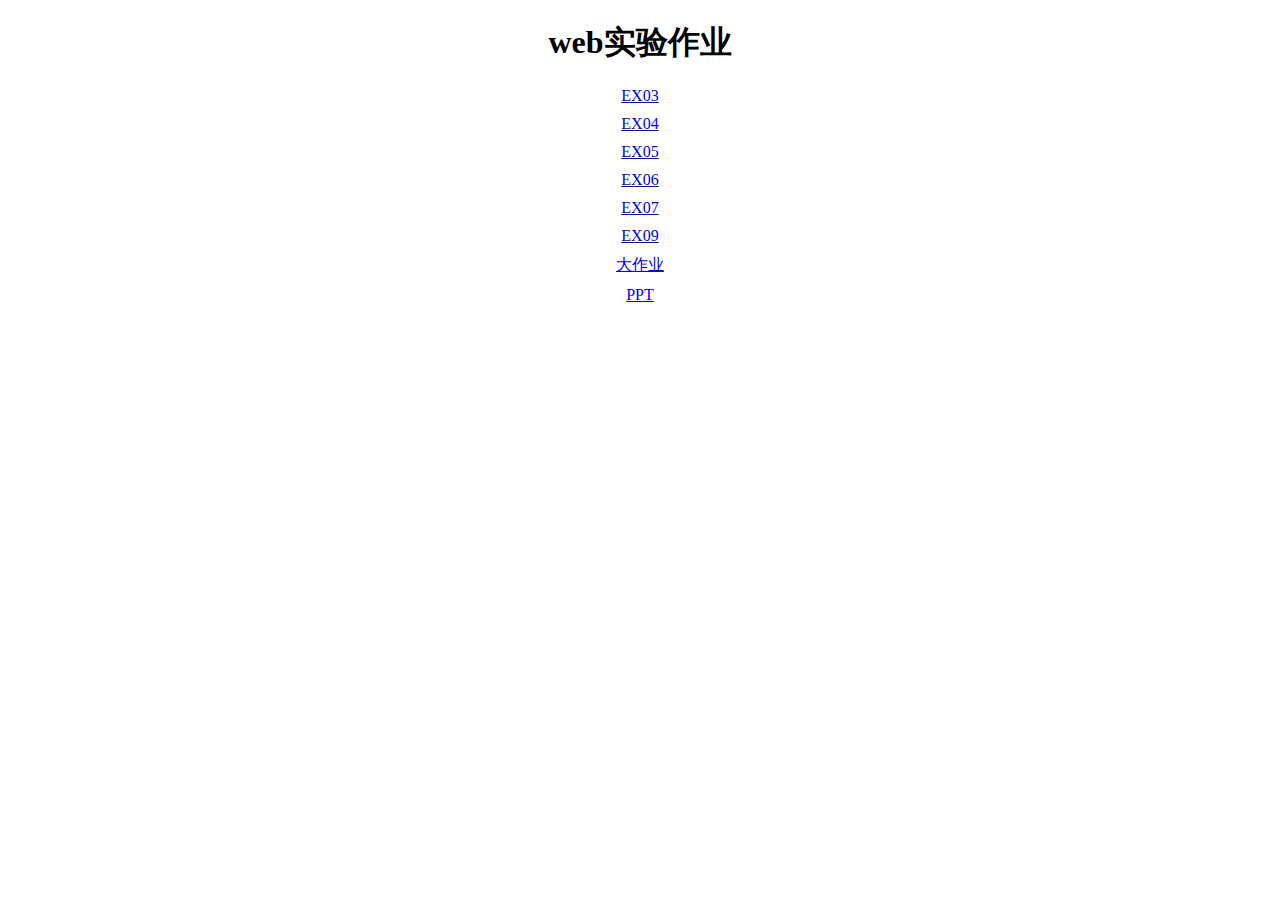
<file: index.html>
<!DOCTYPE html>
<html lang="en">
<head>
	<meta charset="UTF-8">
	<title>Something interesting</title>
</head>
<body>
	<center>
		<h1>web实验作业</h1>
		<a href="EX03/index.html">EX03</a>
		<div style="height: 10px;"></div>
		<a href="EX04/index.html">EX04</a>
		<div style="height: 10px;"></div>
		<a href="EX05/index.html">EX05</a>
		<div style="height: 10px;"></div>
		<a href="EX06/index.html">EX06</a>
		<div style="height: 10px;"></div>
		<a href="EX07/index.html">EX07</a>
		<div style="height: 10px;"></div>
		<a href="EX09/index.html">EX09</a>
		<div style="height: 10px;"></div>
		<a href="https://github.com/smoothiefrog/Factorywebsite">大作业</a>
		<div style="height: 10px;"></div>
		<a href="ppt/index.html">PPT</a>
	</center>
</body>
</html>
</file>
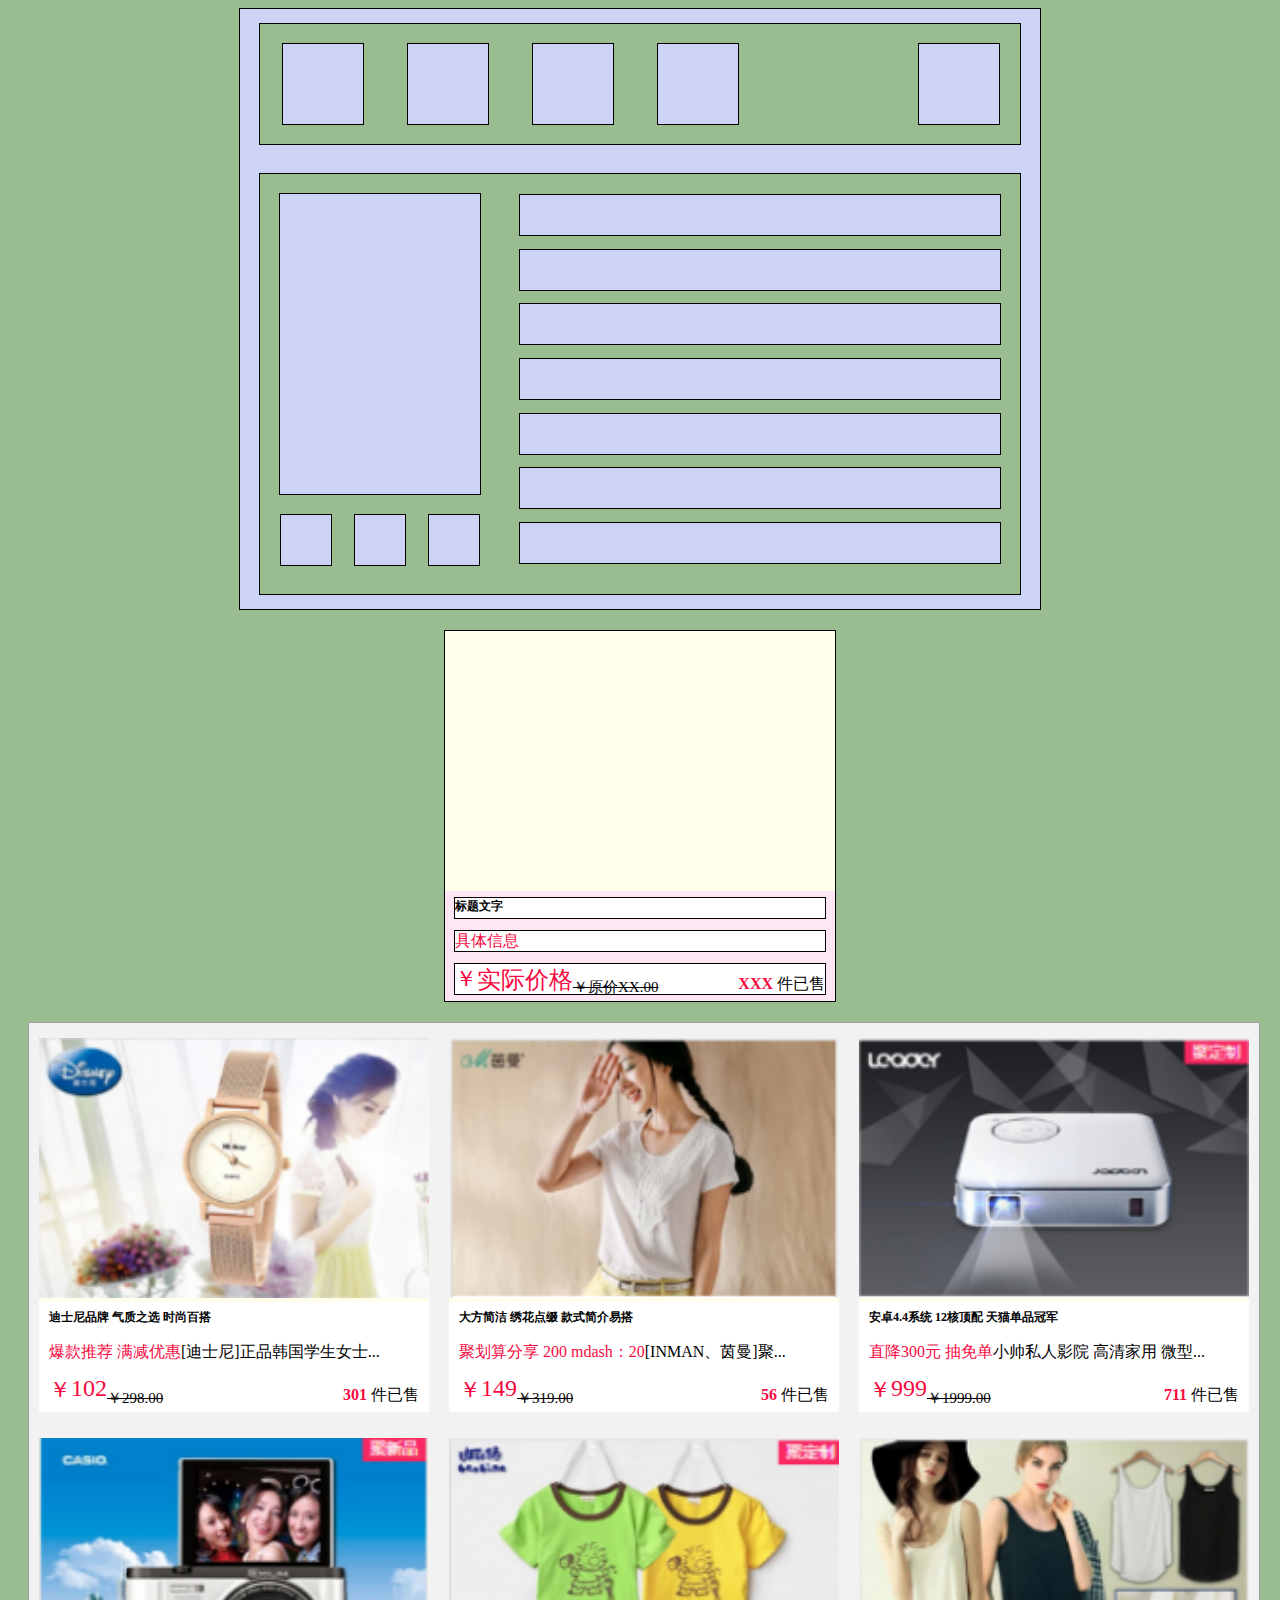
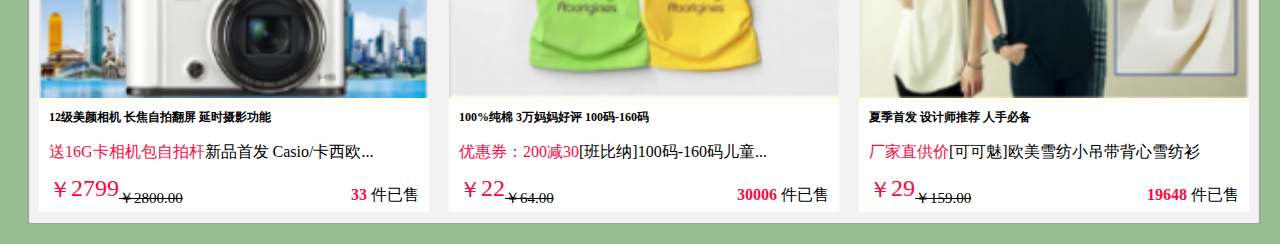
<file: EX04/index.html>
<!DOCTYPE html>
<html lang="en">
<head>
	<meta charset="UTF-8">
	<title>EX04</title>
	<link href = "index.css" rel ="stylesheet" type = "text/css"/>
</head>
<body>
<center>
	<div class="ui-content">
		<div class="ui-content-1">
			<div class="ui-content-1-left">
				<div class="bigsquare"></div>
				<div class="bigsquare"></div>
				<div class="bigsquare"></div>
				<div class="bigsquare"></div>
			</div>
			<div class="ui-content-1-right">
				<div class="bigsquare"></div>
			</div>
		</div>
		<div class="ui-content-2">
			<div class="ui-content-2-left">
				<div class="left-top">
					<div class="bigrectangle"></div>
				</div>
				<div class="left-down">
					<div class="space"></div>
					<div class="space-then">
						<div class="smallsquare"></div>
						<div class="smallsquare"></div>
						<div class="smallsquare"></div>
					</div>
					<div class="space"></div>
				</div>
			</div>
			<div class="ui-content-2-right">
				<div class="right-top"></div>
				<div class="right-down">
					<div class="smallrectangle"></div>
					<div class="smallrectangle"></div>
					<div class="smallrectangle"></div>
					<div class="smallrectangle"></div>
					<div class="smallrectangle"></div>
					<div class="smallrectangle"></div>
					<div class="smallrectangle"></div>
				</div>
			</div>
		</div>
	</div>


	<div class="ui-main" style="border: solid 1px black;">
		<div class="ui-main-head"></div>	
		<div class="ui-main-foot">
			<div class="ui-1">标题文字</div>
			<div class="ui-2">具体信息</div>
			<div class="ui-3">
				<div class="ui-3-1">
					<div class="ui-3-1-m1">实际价格</div>
					<div class="ui-3-1-m2">￥原价XX.00</div>
				</div>
				<div class="ui-3-2">XXX </div>
			</div>
		</div>
	</div>


	<div class="ui-container">
		<div class="ui-main">
			<!-- <div class="ui-main-head"></div>	 -->
			<img src="pit/p1.png" class="ui-main-head">
			<div class="ui-main-foot whiteback">
				<div class="ui-1 solidwidth">迪士尼品牌 气质之选 时尚百搭</div>
				<div class="ui-2 solidwidth">
					<div>爆款推荐 满减优惠</div>
					<div class="backbold">[迪士尼]正品韩国学生女士...</div>
				</div>
				<div class="ui-3 solidwidth">
					<div class="ui-3-1">
						<div class="ui-3-1-m1">102</div>
						<div class="ui-3-1-m2">￥298.00</div>
					</div>
					<div class="ui-3-2">301 </div>
				</div>
			</div>
		</div>

		<div class="ui-main">
			<!-- <div class="ui-main-head"></div>	 -->
			<img src="pit/p2.png" class="ui-main-head">	
			<div class="ui-main-foot whiteback">
				<div class="ui-1 solidwidth">大方简洁 绣花点缀 款式简介易搭</div>
				<div class="ui-2 solidwidth">
					<div>聚划算分享 200 mdash：20</div>
					<div class="backbold">[INMAN、茵曼]聚...</div>
				</div>
				<div class="ui-3 solidwidth">
					<div class="ui-3-1">
						<div class="ui-3-1-m1">149</div>
						<div class="ui-3-1-m2">￥319.00</div>
					</div>
					<div class="ui-3-2">56 </div>
				</div>
			</div>
		</div>

		<div class="ui-main">
			<!-- <div class="ui-main-head"></div>	 -->
			<img src="pit/p3.png" class="ui-main-head">
			<div class="ui-main-foot whiteback">
				<div class="ui-1 solidwidth">安卓4.4系统 12核顶配 天猫单品冠军</div>
				<div class="ui-2 solidwidth">
					<div>直降300元 抽免单</div>
					<div class="backbold">小帅私人影院 高清家用 微型...</div>
				</div>
				<div class="ui-3 solidwidth">
					<div class="ui-3-1">
						<div class="ui-3-1-m1">999</div>
						<div class="ui-3-1-m2">￥1999.00</div>
					</div>
					<div class="ui-3-2">711 </div>
				</div>
			</div>
		</div>

		<div class="ui-main">
			<!-- <div class="ui-main-head"></div>	 -->
			<img src="pit/p4.png" class="ui-main-head">
			<div class="ui-main-foot whiteback">
				<div class="ui-1 solidwidth">12级美颜相机 长焦自拍翻屏 延时摄影功能</div>
				<div class="ui-2 solidwidth">
					<div>送16G卡相机包自拍杆</div>
					<div class="backbold">新品首发 Casio/卡西欧...</div>
				</div>
				<div class="ui-3 solidwidth">
					<div class="ui-3-1">
						<div class="ui-3-1-m1">2799</div>
						<div class="ui-3-1-m2">￥2800.00</div>
					</div>
					<div class="ui-3-2">33 </div>
				</div>
			</div>
		</div>

		<div class="ui-main">
			<!-- <div class="ui-main-head"></div>	 -->
			<img src="pit/p5.png" class="ui-main-head">
			<div class="ui-main-foot whiteback">
				<div class="ui-1 solidwidth">100%纯棉 3万妈妈好评 100码-160码</div>
				<div class="ui-2 solidwidth">
					<div>优惠券：200减30</div>
					<div class="backbold">[班比纳]100码-160码儿童...</div>
				</div>
				<div class="ui-3 solidwidth">
					<div class="ui-3-1">
						<div class="ui-3-1-m1">22</div>
						<div class="ui-3-1-m2">￥64.00</div>
					</div>
					<div class="ui-3-2">30006 </div>
				</div>
			</div>
		</div>

		<div class="ui-main">
			<!-- <div class="ui-main-head"></div>	 -->
			<img src="pit/p6.png" class="ui-main-head">
			<div class="ui-main-foot whiteback">
				<div class="ui-1 solidwidth">夏季首发 设计师推荐 人手必备</div>
				<div class="ui-2 solidwidth">
					<div>厂家直供价</div>
					<div class="backbold">[可可魅]欧美雪纺小吊带背心雪纺衫</div>
				</div>
				<div class="ui-3 solidwidth">
					<div class="ui-3-1">
						<div class="ui-3-1-m1">29</div>
						<div class="ui-3-1-m2">￥159.00</div>
					</div>
					<div class="ui-3-2">19648 </div>
				</div>
			</div>
		</div>
	</div>
</center>
</body>
</html>
</file>
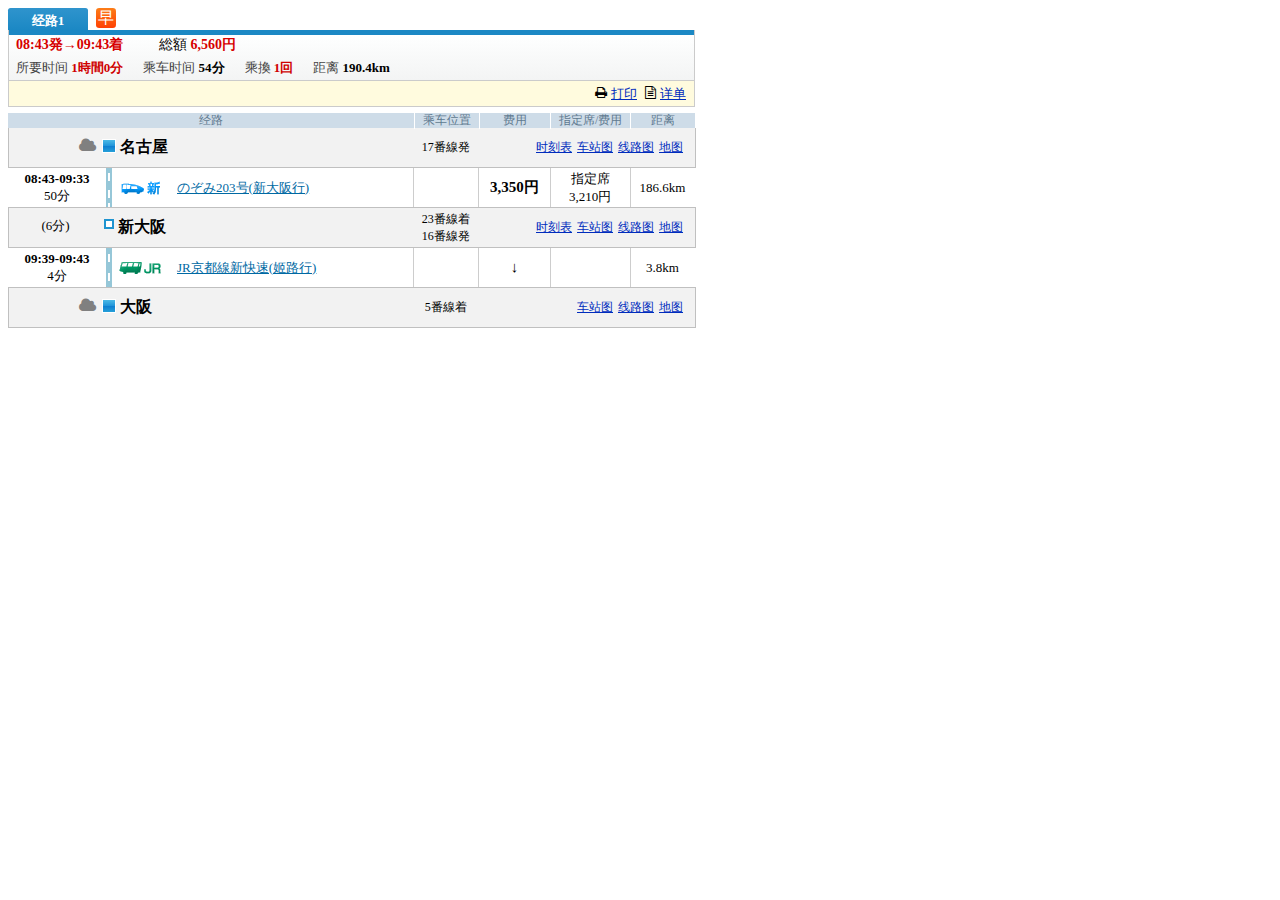
<file: EX05/index.html>
<!DOCTYPE html>
<html lang="en">
<head>
	<meta charset="UTF-8">
	<title>Document</title>
	<link rel="stylesheet" type="text/css" href="index.css">
	<link rel="stylesheet" type="text/css" href="font-awesome-4.7.0/css/font-awesome.css">
</head>
<body>
	<div class="main">
		<div class="main-1">
			<div class="main-1-top">
				<div class="text1">经路1</div>
				<div class="text2">早</div>
			</div>
			<div class="main-1-mid">
				<div class="blueline"></div>
				<div class="mid-text">
					<div class="text-top">
						<div>08:43発→09:43着</div>
						<div class="text-top-1">6,560円</div>
					</div>
					<div class="text-down">
						<div class="text-down-block1">1時間0分</div>
						<div class="text-down-block2">54分</div>
						<div class="text-down-block3">1回</div>
						<div class="text-down-block4">190.4km</div>
					</div>
				</div>
			</div>
			<div class="main-1-down">
				<i class="fa fa-print pos"></i>
				<a href="#">打印</a>
				<i class="fa fa-file-text-o pos"></i>
				<a href="#">详单</a>
			</div>
		</div>
		<div class="main-2">
			<div class="main-2-title">
				<div class="main-2-title-1">经路</div>
				<div class="main-2-title-2">乘车位置</div>
				<div class="main-2-title-3">费用</div>
				<div class="main-2-title-4">指定席/费用</div>
				<div class="main-2-title-5">距离</div>
			</div>
			<div class="main-2-body border1">
				<div class="main-2-body-name">
					<i class="fa fa-cloud"></i>
					<div class="square"></div>
					<div>名古屋</div>
				</div>
				<div class="main-2-body-num">17番線発</div>
				<div class="main-2-body-nation">
					<a href="#">时刻表</a>
					<a href="#">车站图</a>
					<a href="#">线路图</a>
					<a href="#">地图</a>
				</div>
			</div>
			<div class="main-2-train">
				<div class="main-2-train-time">
					<div><strong>08:43-09:33</strong><br>50分</div>
				</div>
				<div class="main-2-train-rec">
					<div class="main-2-train-rectop">
						<div class="main-2-train-littlerec"></div>
						<div class="main-2-train-littlerec"></div>
					</div>
					<div class="main-2-train-recdown"></div>
				</div>
				<div class="main-2-train-news">
					<img src="pit/train1.png">
					<a href="#">のぞみ203号(新大阪行)</a>
				</div>
				<div class="main-2-train-nation">
					<div class="main-2-train-nation-1"></div>
					<div class="main-2-train-nation-2">3,350円</div>
					<div class="main-2-train-nation-3"><div>指定席<br>3,210円</div></div>
					<div class="main-2-train-nation-4">186.6km</div>
				</div>
			</div>
			<div class="main-2-body">
				<div class="main-2-body-name">
					<div class="main-2-body-time">(6分)</div>
					<div class="littlesquare"></div>
					<div>新大阪</div>
				</div>
				<div class="main-2-body-num">23番線着<br>16番線発</div>
				<div class="main-2-body-nation">
					<a href="#">时刻表</a>
					<a href="#">车站图</a>
					<a href="#">线路图</a>
					<a href="#">地图</a>
				</div>
			</div>
			<div class="main-2-train">
				<div class="main-2-train-time">
					<div><strong>09:39-09:43</strong><br>4分</div>
				</div>
				<div class="main-2-train-rec">
					<div class="main-2-train-littlerec"></div>
					<div class="main-2-train-littlerec"></div>
					</div>
				<div class="main-2-train-news">
					<img src="pit/train2.png">
					<a href="#">JR京都線新快速(姬路行)</a>
				</div>
				<div class="main-2-train-nation">
					<div class="main-2-train-nation-1"></div>
					<div class="main-2-train-nation-2">↓</div>
					<div class="main-2-train-nation-3"></div>
					<div class="main-2-train-nation-4">3.8km</div>
				</div>
			</div>
			<div class="main-2-body">
				<div class="main-2-body-name">
					<i class="fa fa-cloud"></i>
					<div class="square"></div>
					<div>大阪</div>
				</div>
				<div class="main-2-body-num">5番線着</div>
				<div class="main-2-body-nation">
					<a href="#">车站图</a>
					<a href="#">线路图</a>
					<a href="#">地图</a>
				</div>
			</div>
		</div>
	</div>
</body>
</html>
</file>
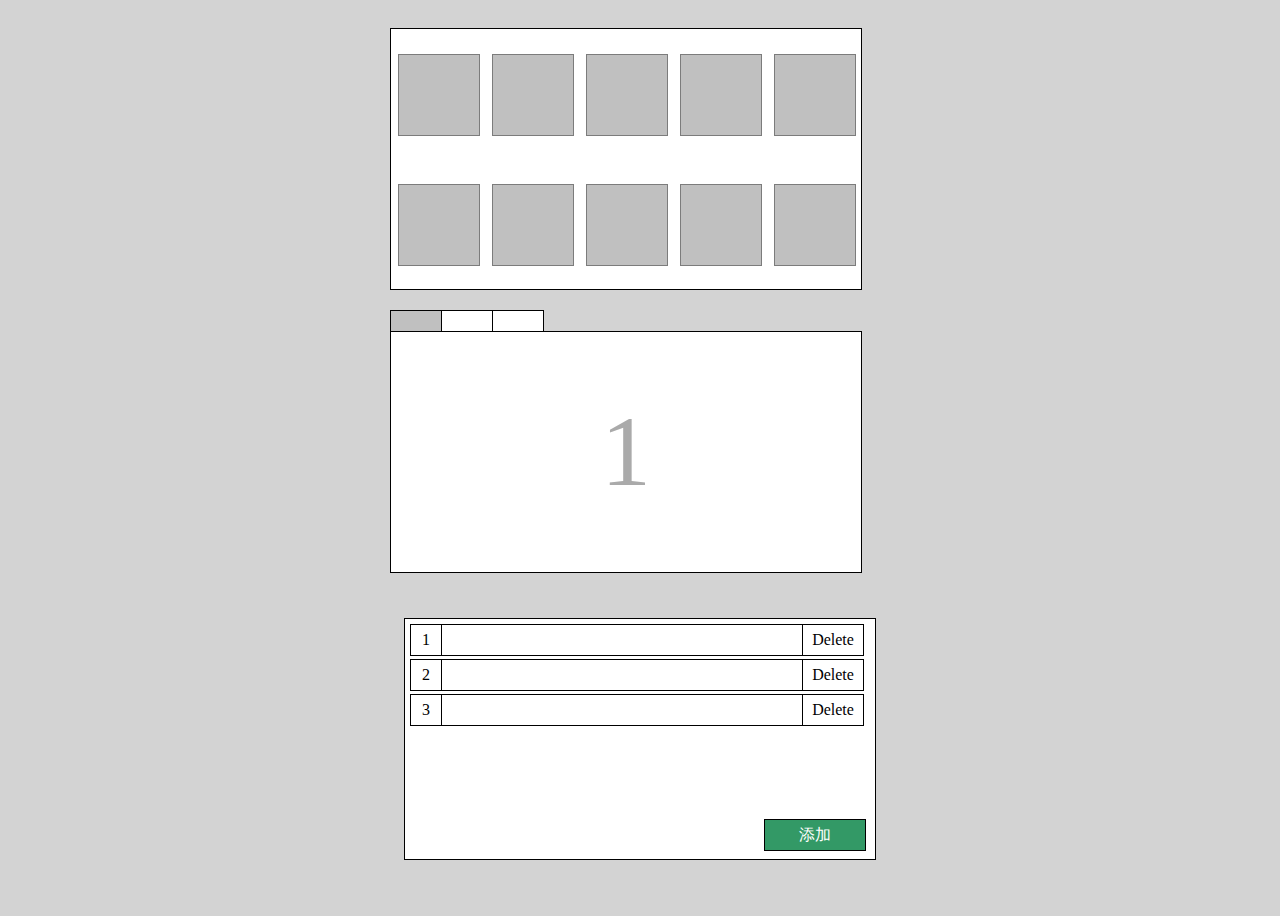
<file: EX06/index.html>
<!DOCTYPE html>
<html lang="en">
<head>
	<meta charset="UTF-8">
	<title>Document</title>
	<script type="text/javascript" src = "jquery.js"></script>
	<script type="text/javascript" src = "index.js"></script>
	<link href = "index.css" rel ="stylesheet" type = "text/css"/>
</head>
<body>
<center>
	<div class="content">
		<div class="content-0">
			<div class="main">
				<div class="block pos"></div>
			</div>
			<div class="main">
				<div class="block pos"></div>
			</div>
			<div class="main">
				<div class="block pos"></div>
			</div>
			<div class="main">
				<div class="block pos"></div>
			</div>
			<div class="main">
				<div class="block pos"></div>
			</div>
			<div class="main">
				<div class="block pos"></div>
			</div>
			<div class="main">
				<div class="block pos"></div>
			</div>
			<div class="main">
				<div class="block pos"></div>
			</div>
			<div class="main">
				<div class="block pos"></div>
			</div>
			<div class="main">
				<div class="block pos"></div>
			</div>
		</div>

		<div class="content-1">
			<div class="navigation bac"></div>
			<div class="navigation"></div>
			<div class="navigation bor"></div>
			<div class="content-1-down">1</div>
		</div>

		<div class="content-2">
			<div class="content-top">
				<div class="content-line">
					<div class="number">1</div>
					<div class="emp"></div>
					<div class="delete">Delete</div>
				</div>
				<div class="content-line">
					<div class="number">2</div>
					<div class="emp"></div>
					<div class="delete">Delete</div>
				</div>
				<div class="content-line">
					<div class="number">3</div>
					<div class="emp"></div>
					<div class="delete">Delete</div>
				</div>
			</div>
			<div class="content-2-down">添加</div>
		</div>
	</div>
</center>
</body>
</html>
</file>
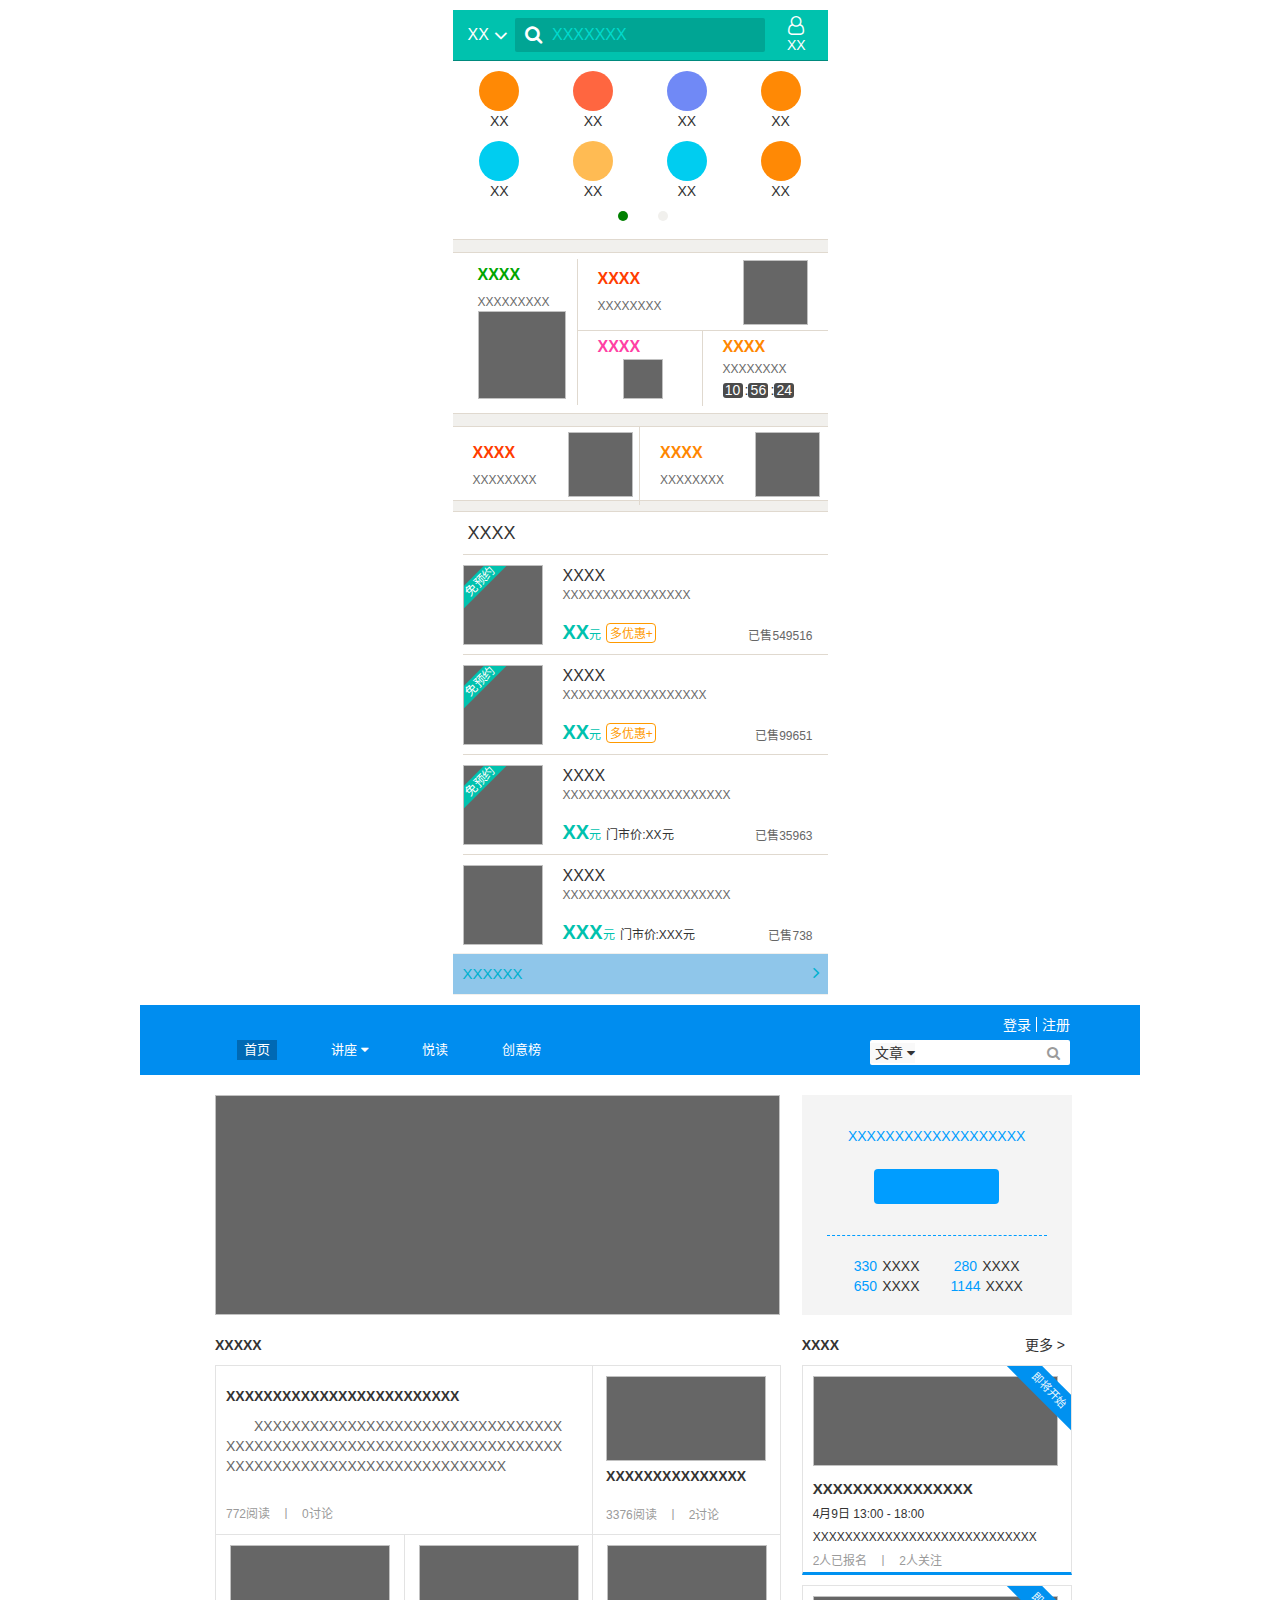
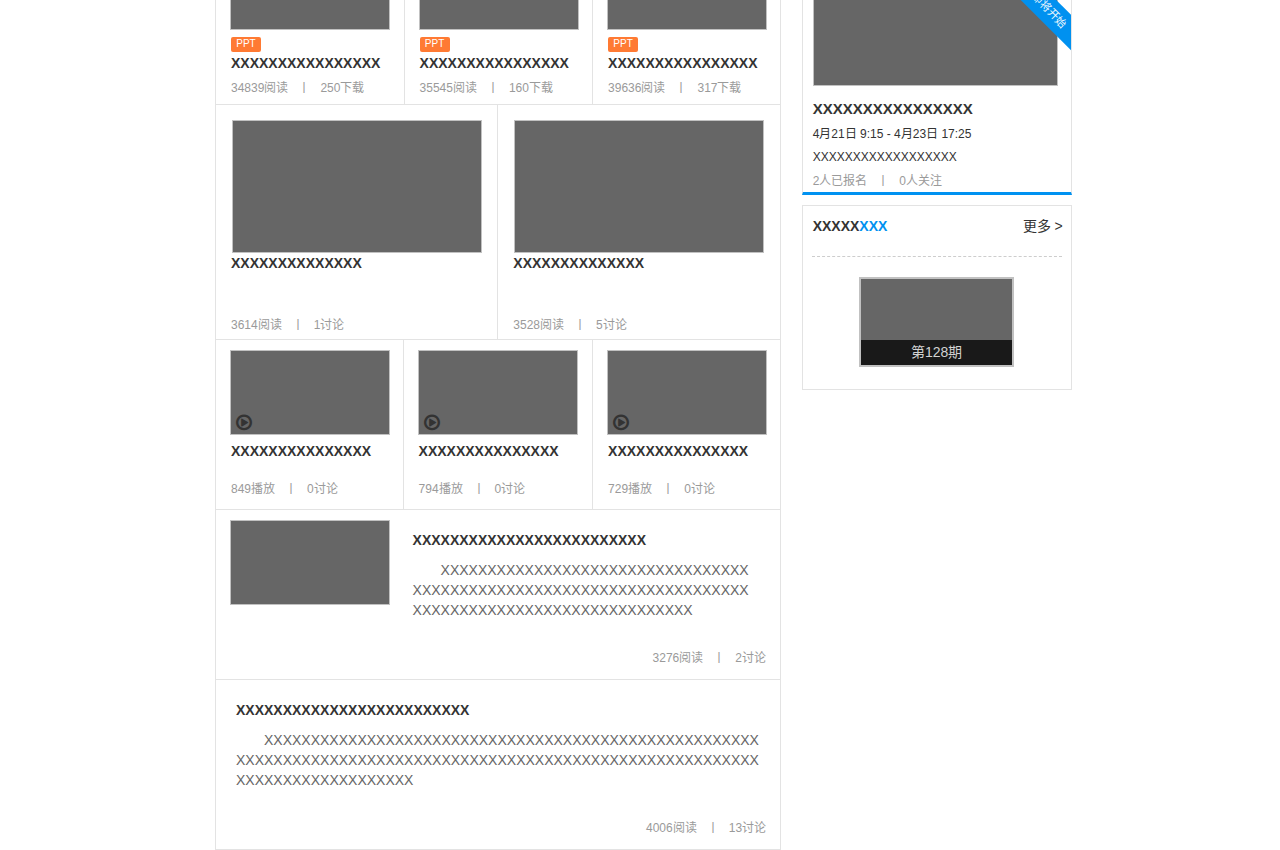
<file: EX07/index.html>
<!DOCTYPE html>
<html lang="zh-CN">
	<head>
		<meta charset="UTF-8">
		<meta http-equiv="X-UA-Compatible" content="IE=edge">
		<meta name="viewport" content="width=device-width, initial-scale=1">
		<title>EX07</title>
		<link rel="stylesheet" type="text/css" href="./index.css">
		<link rel="stylesheet" type="text/css" href="./css/bootstrap.css">
		<link rel="stylesheet" type="text/css" href="./font-awesome-4.7.0/css/font-awesome.css">
	</head>
	<body>
		<div class="ui-mobile">
			<div class="container-fluid">
				<div class="row ui-mobile-top">
					<div class="col-xs-2 ui-mobile-top-left">
						<div>XX</div>
						<i class="fa fa-angle-down fa-lg"></i>
					</div>
					<div class="col-xs-8 ui-mobile-top-mid">
						<i class="fa fa-search fa-lg"></i>
						<div class="under-fa-search">XXXXXXX</div>
					</div>
					<div class="col-xs-2 ui-mobile-top-right">
						<i class="fa fa-user-o fa-lg"></i>
						<div>XX</div>
					</div>
				</div>
				<div class="row ui-mobile-circle">
					<div class="col-xs-3 ui-mobile-licircle">
						<div class="circle circle-1"></div>
						<div>XX</div>
					</div>
					<div class="col-xs-3 ui-mobile-licircle">
						<div class="circle circle-2"></div>
						<div>XX</div>
					</div>
					<div class="col-xs-3 ui-mobile-licircle">
						<div class="circle circle-3"></div>
						<div>XX</div>
					</div>
					<div class="col-xs-3 ui-mobile-licircle">
						<div class="circle circle-1"></div>
						<div>XX</div>
					</div>
					<div class="col-xs-3 ui-mobile-licircle">
						<div class="circle circle-5"></div>
						<div>XX</div>
					</div>
					<div class="col-xs-3 ui-mobile-licircle">
						<div class="circle circle-6"></div>
						<div>XX</div>
					</div>
					<div class="col-xs-3 ui-mobile-licircle">
						<div class="circle circle-5"></div>
						<div>XX</div>
					</div>
					<div class="col-xs-3 ui-mobile-licircle">
						<div class="circle circle-1"></div>
						<div>XX</div>
					</div>
					<div class="col-xs-12">
						<div class="littlecircle1"></div>
						<div class="littlecircle2"></div>
					</div>
				</div>
				<div class="row ui-mobile-mid1">
					<div class="col-xs-4 ui-mobile-mid1-left">
						<div class="colortext greentext">XXXX</div>
						<div class="graytext">XXXXXXXXX</div>
						<div class="bigsquare"></div>
					</div>
					<div class="col-xs-8">
						<div class="row">
							<div class="col-xs-12 ui-mobile-mid1-right1">
								<div class="colortext redtext">XXXX</div>
								<div class="graytext">XXXXXXXX</div>
								<div class="midsquare"></div>
							</div>
						</div>
						<div class="row ui-mobile-mid1-right2">
							<div class="col-xs-6 ui-mobile-right2-left">
								<div class="colortext pinktext">XXXX</div>
								<div class="smallsquare"></div>
							</div>
							<div class="col-xs-6 ui-mobile-right2-right">
								<div class="colortext orangetext">XXXX</div>
								<div class="graytext pos">XXXXXXXX</div>
								<div class="time">
									<div class="timeblock">10</div>
									<div>:</div>
									<div class="timeblock sth">56</div>
									<div>:</div>
									<div class="timeblock sth">24</div>
								</div>
							</div>
						</div>
					</div>
				</div>
				<div class="row ui-mobile-mid2">
					<div class="col-xs-6 ui-mobile-mid2-line">
						<div class="colortext redtext">XXXX</div>
						<div class="graytext">XXXXXXXX</div>
						<div class="midsquare midpos"></div>
					</div>
					<div class="col-xs-6">
						<div class="colortext redtext changecolor">XXXX</div>
						<div class="graytext">XXXXXXXX</div>
						<div class="midsquare midpos"></div>
					</div>
				</div>
				<div class="row ui-mobile-text">
					<div class="col-xs-12">XXXX</div>
				</div>
				<div class="row ui-mobile-mid3">
					<div class="ui-mobile-shops">
						<div class="whiteline"></div>
						<div class="ui-mobile-shop">
							<div class="ui-mobile-pit">
								<div class="pit">
									<div class="re">免预约</div>
								</div>
							</div>
							<div class="ui-mobile-note">
								<div class="note-top">XXXX</div>
								<div class="note-mid">XXXXXXXXXXXXXXXX</div>
								<div class="note-down">
									<div class="note-down-left">XX</div>
									<div class="note-down-right1">多优惠+</div>
								</div>
							</div>
							<div class="ui-mobile-num">已售549516</div>
						</div>
						<div class="ui-mobile-shop">
							<div class="ui-mobile-pit">
								<div class="pit">
									<div class="re">免预约</div>
								</div>
							</div>
							<div class="ui-mobile-note">
								<div class="note-top">XXXX</div>
								<div class="note-mid">XXXXXXXXXXXXXXXXXX</div>
								<div class="note-down">
									<div class="note-down-left">XX</div>
									<div class="note-down-right1">多优惠+</div>
								</div>
							</div>
							<div class="ui-mobile-num">已售99651</div>
						</div>
						<div class="ui-mobile-shop">
							<div class="ui-mobile-pit">
								<div class="pit">
									<div class="re">免预约</div>
								</div>
							</div>
							<div class="ui-mobile-note">
								<div class="note-top">XXXX</div>
								<div class="note-mid">XXXXXXXXXXXXXXXXXXXXX</div>
								<div class="note-down">
									<div class="note-down-left">XX</div>
									<div class="note-down-right2">门市价:XX元</div>
								</div>
							</div>
							<div class="ui-mobile-num">已售35963</div>
						</div>
						<div class="ui-mobile-shop">
							<div class="ui-mobile-pit">
								<div class="pit">
								</div>
							</div>
							<div class="ui-mobile-note">
								<div class="note-top">XXXX</div>
								<div class="note-mid">XXXXXXXXXXXXXXXXXXXXX</div>
								<div class="note-down">
									<div class="note-down-left">XXX</div>
									<div class="note-down-right2">门市价:XXX元</div>
								</div>
							</div>
							<div class="ui-mobile-num">已售738</div>
						</div>
					</div>
				</div>
				<div class="row ui-mobile-down">
					<div class="ui-mobile-down-text">XXXXXX</div>
					<i class="fa fa-angle-right fa-lg"></i>
				</div>
			</div>
		</div>
		<div class="ui-pc">
			<div class="container-fluid">
				<div class="row ui-pc-main">
					<div class="col-md-12 col-sm-12 col-xs-12 ui-pc-top">
						<div class="row ui-pc-top-first">
							<div>登录</div>
							<span class="ui-pc-top-firsttext"></span>
							<div>注册</div>
						</div>
						<div class="row ui-pc-top-second">
							<div class="col-md-5 col-sm-5 col-xs-5">
								<div class="row">
									<div class="ui-pc-top-title">
										<div class="ui-pc-top-title-re">首页</div>
										<div>讲座
										<i class="fa fa-caret-down"></i></div>
										<div>悦读</div>
										<div>创意榜</div>
									</div>
								</div>
							</div>
							<div class="col-md-7 col-sm-7 col-xs-7">
								<div class="row">
									<div class="pull-right ui-pc-top-input">
										<div class="ui-pc-top-input-left">文章
											<i class="fa fa-caret-down"></i>
										</div>
										<div class="ui-pc-top-input-right">
											<i class="fa fa-search"></i>
										</div>
									</div>
								</div>
							</div>
						</div>
					</div>
				</div>
				<div class="row ui-pc-body-top">
					<div class="col-md-8 col-sm-8 col-xs-8">
						<div class="ui-pc-body-top-left"></div>
					</div>
					<div class="col-md-4 col-sm-4 col-xs-4">
						<div class="ui-pc-body-top-right">
							<div class="ui-pc-body-top-right-head">
								<div class="ui-pc-body-top-head-text">XXXXXXXXXXXXXXXXXXX</div>
								<div class="ui-pc-body-top-head-re"></div>
							</div>
							<div class="ui-pc-body-top-right-foot">
								<div class="ui-pc-body-top-ims">
									<div class="ui-pc-body-top-im">
										<div class="ui-pc-body-top-im-num">330</div>
										<div class="ui-pc-body-top-im-text">XXXX</div>
									</div>
									<div class="ui-pc-body-top-im">
										<div class="ui-pc-body-top-im-num">280</div>
										<div class="ui-pc-body-top-im-text">XXXX</div>
									</div>
									<div class="ui-pc-body-top-im">
										<div class="ui-pc-body-top-im-num">650</div>
										<div class="ui-pc-body-top-im-text">XXXX</div>
									</div>
									<div class="ui-pc-body-top-im">
										<div class="ui-pc-body-top-im-num">1144</div>
										<div class="ui-pc-body-top-im-text">XXXX</div>
									</div>
								</div>
							</div>
						</div>
					</div>
				</div>
				<div class="row ui-pc-body-down">
					<div class="col-md-8 col-sm-8 col-xs-8">
						<div class="row">
							<div class="col-md-12 col-sm-12 col-xs-12">
								<span class="ui-pc-body-down-left-title1">XXXXX</span>
							</div>
						</div>
						<div class="row">
							<div class="col-md-8 col-sm-8 col-xs-8">
								<div class="ui-pc-body-down-left1-1">
									<div class="ui-pc-body-down-left1-im">
										<div class="ui-pc-body-down-left1-im-title">XXXXXXXXXXXXXXXXXXXXXXXXX</div>
										<div class="ui-pc-body-down-left1-im-note">XXXXXXXXXXXXXXXXXXXXXXXXXXXXXXXXXXXXXXXXXXXXXXXXXXXXXXXXXXXXXXXXXXXXXXXXXXXXXXXXXXXXXXXXXXXXXXXXXXX</div>
									</div>
									<div class="ui-pc-body-down-left-num">
										<div>772阅读</div>
										<div class="linepos">丨</div>
										<div>0讨论</div>
									</div>
								</div>
							</div>
							<div class="col-md-4 col-sm-4 col-xs-4">
								<div class="ui-pc-body-down-left1-2">
									<div class="ui-pc-body-down-left1-2-pit"></div>
									<div class="ui-pc-body-down-left1-2-note">XXXXXXXXXXXXXXX</div>
									<div class="ui-pc-body-down-left1-2-num">
										<div>3376阅读</div>
										<div class="linepos">丨</div>
										<div>2讨论</div>
									</div>
								</div>
							</div>
						</div>
						<div class="row">
							<div class="col-md-4 col-sm-4 col-xs-4">
								<div class="ui-pv-body-down-left2-1">
									<div class="ui-pc-body-down-left1-2-pit"></div>
									<div class="ui-pc-body-down-left2-ppt">PPT</div>
									<div class="ui-pc-body-down-left2-note">XXXXXXXXXXXXXXXX</div>
									<div class="ui-pc-body-down-left2-num">
										<div>34839阅读</div>
										<div class="linepos">丨</div>
										<div>250下载</div>
									</div>
								</div>
							</div>
							<div class="col-md-4 col-sm-4 col-xs-4">
								<div class="ui-pv-body-down-left2-2">
									<div class="ui-pc-body-down-left1-2-pit"></div>
									<div class="ui-pc-body-down-left2-ppt">PPT</div>
									<div class="ui-pc-body-down-left2-note">XXXXXXXXXXXXXXXX</div>
									<div class="ui-pc-body-down-left2-num">
										<div>35545阅读</div>
										<div class="linepos">丨</div>
										<div>160下载</div>
									</div>
								</div>
							</div>
							<div class="col-md-4 col-sm-4 col-xs-4">
								<div class="ui-pv-body-down-left2-3">
									<div class="ui-pc-body-down-left1-2-pit"></div>
									<div class="ui-pc-body-down-left2-ppt">PPT</div>
									<div class="ui-pc-body-down-left2-note">XXXXXXXXXXXXXXXX</div>
									<div class="ui-pc-body-down-left2-num">
										<div>39636阅读</div>
										<div class="linepos">丨</div>
										<div>317下载</div>
									</div>
								</div>
							</div>
						</div>
						<div class="row">
							<div class="col-md-6 col-sm-6 col-xs-6">
								<div class="ui-pc-body-down-left3-1">
									<div class="ui-pc-body-down-left3-pit"></div>
									<div class="ui-pc-body-down-left3-note">XXXXXXXXXXXXXX</div>
									<div class="ui-pc-body-down-left3-num">
										<div>3614阅读</div>
										<div class="linepos">丨</div>
										<div>1讨论</div>
									</div>
								</div>
							</div>
							<div class="col-md-6 col-sm-6 col-xs-6">
								<div class="ui-pc-body-down-left3-2">
									<div class="ui-pc-body-down-left3-pit"></div>
									<div class="ui-pc-body-down-left3-note">XXXXXXXXXXXXXX</div>
									<div class="ui-pc-body-down-left3-num">
										<div>3528阅读</div>
										<div class="linepos">丨</div>
										<div>5讨论</div>
									</div>
								</div>
							</div>
						</div>
						<div class="row">
							<div class="col-md-4 col-sm-4 col-xs-4">
								<div class="ui-pc-body-down-left4-1">
									<div class="ui-pc-body-down-left1-2-pit">
										<i class="fa fa-play-circle-o fa-lg"></i>
									</div>
									<div class="ui-pc-body-down-left1-2-note">XXXXXXXXXXXXXXX</div>
									<div class="ui-pc-body-down-left1-2-num">
										<div>849播放</div>
										<div class="linepos">丨</div>
										<div>0讨论</div>
									</div>
								</div>
							</div>
							<div class="col-md-4 col-sm-4 col-xs-4">
								<div class="ui-pc-body-down-left4-2">
									<div class="ui-pc-body-down-left1-2-pit">
										<i class="fa fa-play-circle-o fa-lg"></i>
									</div>
									<div class="ui-pc-body-down-left1-2-note">XXXXXXXXXXXXXXX</div>
									<div class="ui-pc-body-down-left1-2-num">
										<div>794播放</div>
										<div class="linepos">丨</div>
										<div>0讨论</div>
									</div>
								</div>
							</div>
							<div class="col-md-4 col-sm-4 col-xs-4">
								<div class="ui-pc-body-down-left4-3">
									<div class="ui-pc-body-down-left1-2-pit">
										<i class="fa fa-play-circle-o fa-lg"></i>
									</div>
									<div class="ui-pc-body-down-left1-2-note">XXXXXXXXXXXXXXX</div>
									<div class="ui-pc-body-down-left1-2-num">
										<div>729播放</div>
										<div class="linepos">丨</div>
										<div>0讨论</div>
									</div>
								</div>
							</div>
						</div>
						<div class="row">
							<div class="col-md-4 col-sm-4 col-xs-4">
								<div class="ui-pc-body-down-left4-1">
									<div class="ui-pc-body-down-left1-2-pit">
									</div>
								</div>
							</div>
							<div class="col-md-8 col-sm-8 col-xs-8">
								<div class="ui-pc-body-down-left5-1">
									<div class="ui-pc-body-down-left5-im">
										<div class="ui-pc-body-down-left5-line"></div>
										<div class="ui-pc-body-down-left5-im-title">XXXXXXXXXXXXXXXXXXXXXXXXX</div>
										<div class="ui-pc-body-down-left5-im-note">XXXXXXXXXXXXXXXXXXXXXXXXXXXXXXXXXXXXXXXXXXXXXXXXXXXXXXXXXXXXXXXXXXXXXXXXXXXXXXXXXXXXXXXXXXXXXXXXXXX</div>
									</div>
									<div class="ui-pc-body-down-left5-num">
										<div>3276阅读</div>
										<div class="linepos">丨</div>
										<div>2讨论</div>
									</div>
								</div>
							</div>
						</div>
						<div class="row">
							<div class="col-md-12 col-sm-12 col-xs-12">
								<div class="ui-pc-body-down-left6">
									<div class="ui-pc-body-down-left6-im">
										<div class="ui-pc-body-down-left5-line"></div>
										<div class="ui-pc-body-down-left5-im-title">XXXXXXXXXXXXXXXXXXXXXXXXX</div>
										<div class="ui-pc-body-down-left5-im-note">XXXXXXXXXXXXXXXXXXXXXXXXXXXXXXXXXXXXXXXXXXXXXXXXXXXXXXXXXXXXXXXXXXXXXXXXXXXXXXXXXXXXXXXXXXXXXXXXXXXXXXXXXXXXXXXXXXXXXXXXXXXXXXXX</div>
									</div>
									<div class="ui-pc-body-down-left6-num">
										<div>4006阅读</div>
										<div class="linepos">丨</div>
										<div>13讨论</div>
									</div>
								</div>
							</div>
						</div>
					</div>
					<div class="col-md-4 col-sm-4 col-xs-4">
						<div class="row">
							<div class="col-md-12 col-sm-12 col-xs-12">
								<span class="ui-pc-body-down-right-title1">XXXX</span>
								<span class="pull-right">
									<span class="ui-pc-body-down-right-title2">更多 ></span>
								</span>
							</div>
						</div>
						<div class="row">
							<div class="col-md-12 col-sm-12 col-xs-12">
								<div class="ui-pc-body-down-right1">
									<div class="ui-pc-right-bigsquare"></div>
									<div class="ui-pc-body-down-right1-title">XXXXXXXXXXXXXXXX</div>
									<div class="ui-pc-body-down-right1-time">4月9日 13:00 - 18:00</div>
									<div class="ui-pc-body-down-right1-note">XXXXXXXXXXXXXXXXXXXXXXXXXXXX</div>
									<div class="ui-pc-body-down-right1-num">
										<div>2人已报名</div>
										<div class="linepos">丨</div>
										<div>2人关注</div>
									</div>
									<div class="start">即将开始</div>
								</div>
							</div>
						</div>
						<div class="row">
							<div class="col-md-12 col-sm-12 col-xs-12">
								<div class="ui-pc-body-down-right1">
									<div class="ui-pc-right-bigsquare"></div>
									<div class="ui-pc-body-down-right1-title">XXXXXXXXXXXXXXXX</div>
									<div class="ui-pc-body-down-right1-time">4月21日 9:15 - 4月23日 17:25</div>
									<div class="ui-pc-body-down-right1-note">XXXXXXXXXXXXXXXXXX</div>
									<div class="ui-pc-body-down-right1-num">
										<div>2人已报名</div>
										<div class="linepos">丨</div>
										<div>0人关注</div>
									</div>
									<div class="start">即将开始</div>
								</div>
							</div>
						</div>
						<div class="row">
							<div class="col-md-12 col-sm-12 col-xs-12">
								<div class="ui-pc-body-down-rightdown">
									<div class="ui-pc-body-down-right2">
										<span class="ui-pc-body-down-right-title1">XXXXX<span class="ui-pc-body-down-right-title3">XXX</span></span>
										<span class="pull-right">
											<span class="ui-pc-body-down-right-title2">更多 ></span>
										</span>
									</div>
									<div class="ui-pc-body-down-right3">
										<div class="ui-pc-body-down-right3-re">
											<div class="ui-pc-body-down-right3-re-re">第128期</div>
										</div>
									</div>
								</div>
							</div>
						</div>
					</div>
				</div>
			</div>
		</div>
		<script type="text/javascript" src="./jquery.js"></script>
		<script type="text/javascript" src="./js/bootstrap.js"></script>
	</body>
</html>
</file>
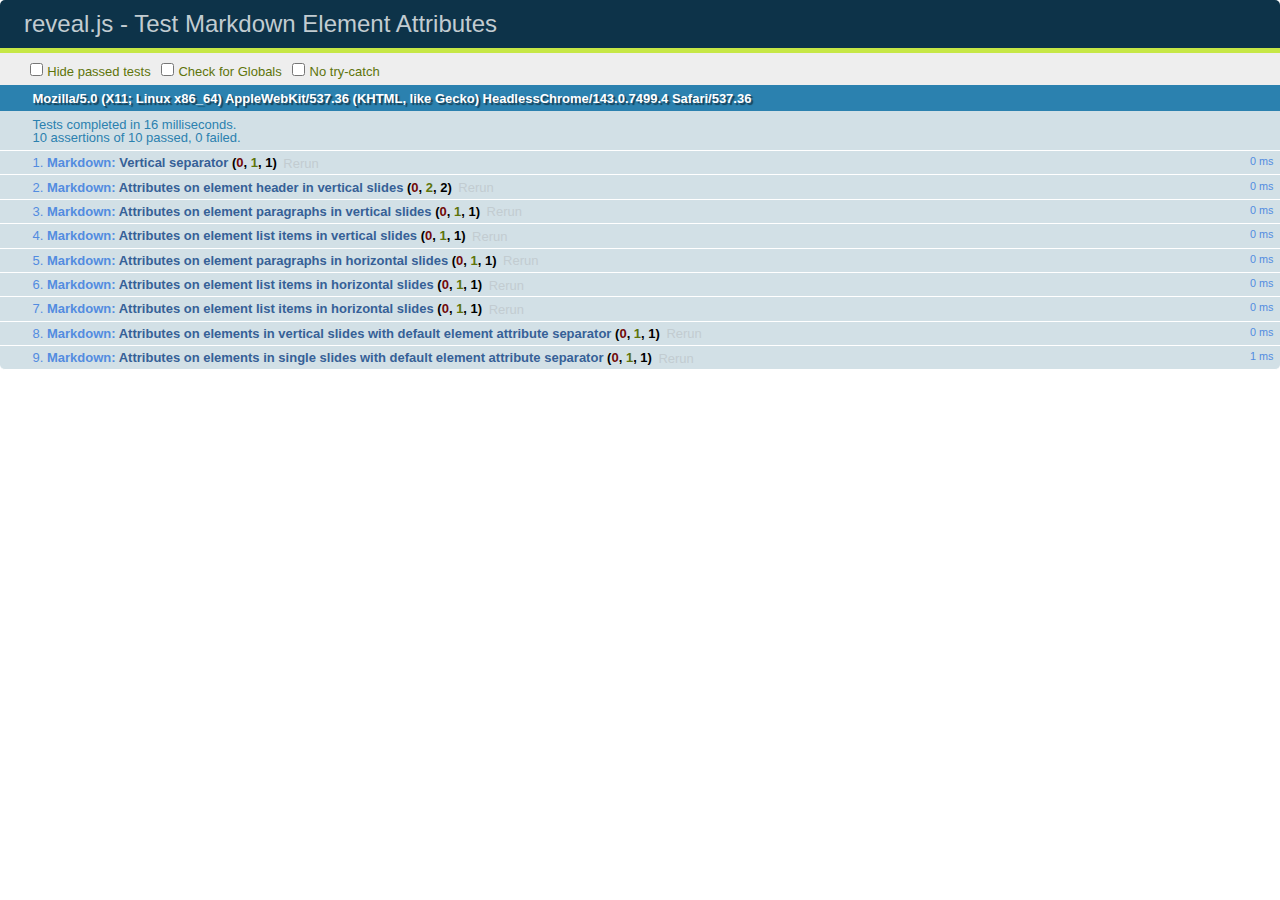
<file: ppt/test/test-markdown-element-attributes.html>
<!doctype html>
<html lang="en">

	<head>
		<meta charset="utf-8">

		<title>reveal.js - Test Markdown Element Attributes</title>

		<link rel="stylesheet" href="../css/reveal.css">
		<link rel="stylesheet" href="qunit-1.12.0.css">
	</head>

	<body style="overflow: auto;">

		<div id="qunit"></div>
		<div id="qunit-fixture"></div>

		<div class="reveal" style="display: none;">

			<div class="slides">

				<!-- <section data-markdown="example.md" data-separator="^\n\n\n" data-separator-vertical="^\n\n"></section> -->

				<!-- Slides are separated by newline + three dashes + newline, vertical slides identical but two dashes -->
				<section data-markdown data-separator="^\n---\n$" data-separator-vertical="^\n--\n$" data-element-attributes="{_\s*?([^}]+?)}">>
					<script type="text/template">
						## Slide 1.1
						<!-- {_class="fragment fade-out" data-fragment-index="1"} -->

						--

						## Slide 1.2
						<!-- {_class="fragment shrink"} -->

						Paragraph 1
						<!-- {_class="fragment grow"} -->

						Paragraph 2
						<!-- {_class="fragment grow"} -->

						- list item 1 <!-- {_class="fragment grow"} -->
						- list item 2 <!-- {_class="fragment grow"} -->
						- list item 3 <!-- {_class="fragment grow"} -->


						---

						## Slide 2


						Paragraph 1.2  
						multi-line <!-- {_class="fragment highlight-red"} -->

						Paragraph 2.2 <!-- {_class="fragment highlight-red"} -->

						Paragraph 2.3 <!-- {_class="fragment highlight-red"} -->

						Paragraph 2.4 <!-- {_class="fragment highlight-red"} -->

						- list item 1 <!-- {_class="fragment highlight-green"} -->
						- list item 2<!-- {_class="fragment highlight-green"} -->
						- list item 3<!-- {_class="fragment highlight-green"} -->
						- list item 4
						<!-- {_class="fragment highlight-green"} -->
						- list item 5<!-- {_class="fragment highlight-green"} -->

						Test

						![Example Picture](examples/assets/image2.png)
						<!-- {_class="reveal stretch"} -->

					</script>
				</section>



				<section 	data-markdown data-separator="^\n\n\n"
									data-separator-vertical="^\n\n"
									data-separator-notes="^Note:"
									data-charset="utf-8">
					<script type="text/template">
						# Test attributes in Markdown with default separator
						## Slide 1 Def <!-- .element: class="fragment highlight-red" data-fragment-index="1" -->


						## Slide 2 Def
						<!-- .element: class="fragment highlight-red" -->

					</script>
				</section>

				<section data-markdown>
				  <script type="text/template">
					## Hello world
					A paragraph
					<!-- .element: class="fragment highlight-blue" -->
				  </script>
				</section>

				<section data-markdown>
				  <script type="text/template">
					## Hello world

					Multiple  
					Line
					<!-- .element: class="fragment highlight-blue" -->
				  </script>
				</section>

				<section data-markdown>
				  <script type="text/template">
					## Hello world

					Test<!-- .element: class="fragment highlight-blue" -->

					More Test
				  </script>
				</section>


			</div>

		</div>

		<script src="../lib/js/head.min.js"></script>
		<script src="../js/reveal.js"></script>
		<script src="../plugin/markdown/marked.js"></script>
		<script src="../plugin/markdown/markdown.js"></script>
		<script src="qunit-1.12.0.js"></script>

		<script src="test-markdown-element-attributes.js"></script>

	</body>
</html>
</file>
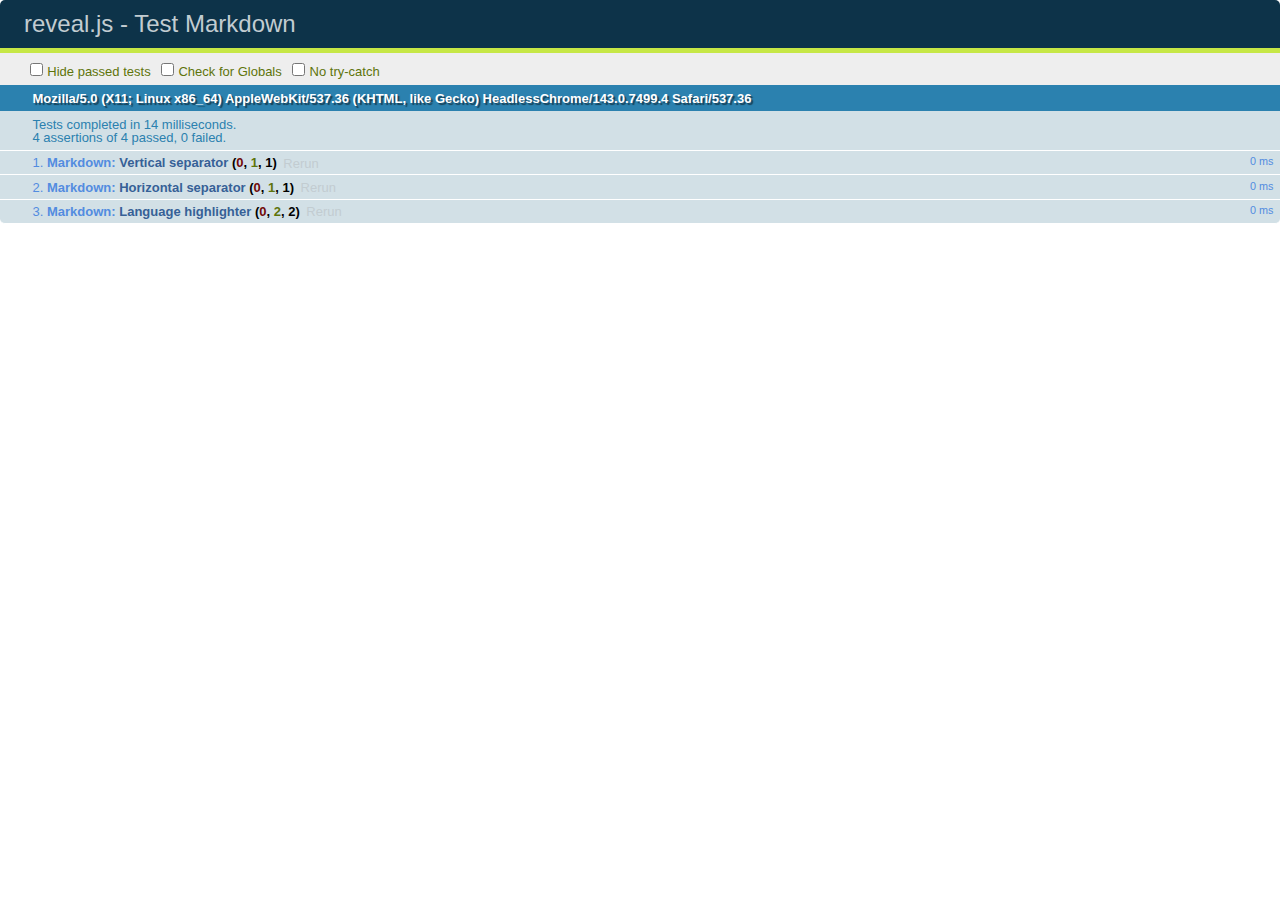
<file: ppt/test/test-markdown-external.html>
<!doctype html>
<html lang="en">

	<head>
		<meta charset="utf-8">

		<title>reveal.js - Test Markdown</title>

		<link rel="stylesheet" href="../css/reveal.css">
		<link rel="stylesheet" href="qunit-1.12.0.css">
	</head>

	<body style="overflow: auto;">

		<div id="qunit"></div>
  		<div id="qunit-fixture"></div>

		<div class="reveal" style="display: none;">

			<div class="slides">
				<section data-markdown="simple.md" data-separator="^\n\n\n" data-separator-vertical="^\n\n"></section>
			</div>

		</div>

		<script src="../lib/js/head.min.js"></script>
		<script src="../js/reveal.js"></script>
		<script src="../plugin/highlight/highlight.js"></script>
		<script src="../plugin/markdown/marked.js"></script>
		<script src="../plugin/markdown/markdown.js"></script>
		<script src="qunit-1.12.0.js"></script>

		<script src="test-markdown-external.js"></script>

	</body>
</html>
</file>
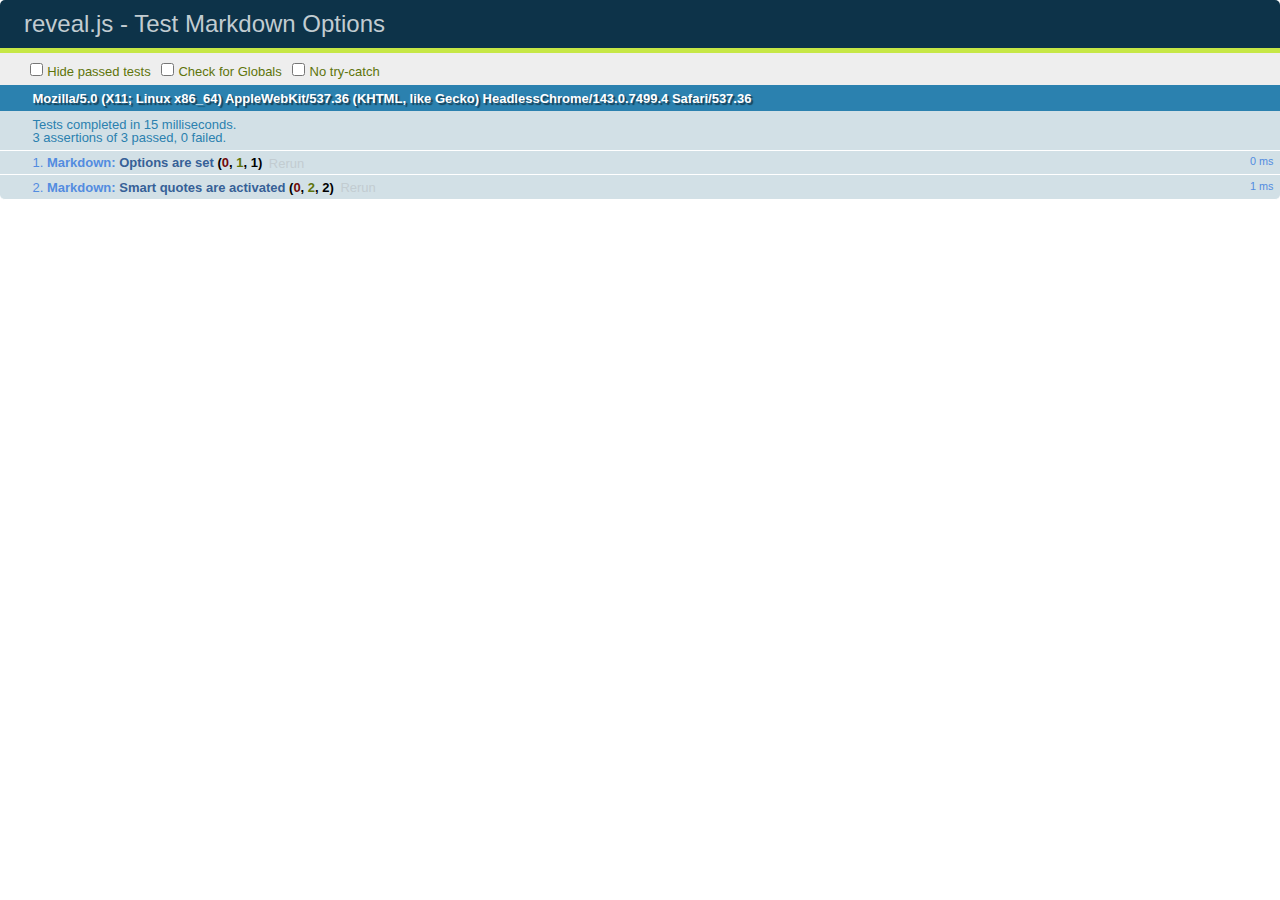
<file: ppt/test/test-markdown-options.html>
<!doctype html>
<html lang="en">

	<head>
		<meta charset="utf-8">

		<title>reveal.js - Test Markdown Options</title>

		<link rel="stylesheet" href="../css/reveal.css">
		<link rel="stylesheet" href="qunit-1.12.0.css">
	</head>

	<body style="overflow: auto;">

		<div id="qunit"></div>
		<div id="qunit-fixture"></div>

		<div class="reveal" style="display: none;">

			<div class="slides">

				<section data-markdown>
					<script type="text/template">
						## Testing Markdown Options

						This "slide" should contain 'smart' quotes.
					</script>
				</section>

			</div>

		</div>

		<script src="../lib/js/head.min.js"></script>
		<script src="../js/reveal.js"></script>
		<script src="qunit-1.12.0.js"></script>

		<script src="test-markdown-options.js"></script>

	</body>
</html>
</file>
<file: EX04/index.css>
body{
	background: #99bd90;
	font-family: "Microsoft YaHei";
}
.ui-content{
	margin-bottom: 20px; 
	width: 800px;
	height: 600px;
	background: #cdd3f5;
	display: flex;
	flex-direction: column;
	justify-content: space-around;
	align-items: center;
	border: solid 1px black;
}
.ui-content-1{
	width: 760px;
	height: 120px;
	background: #99bd90;
	display: flex;
	border: solid 1px black;
}
.ui-content-1-left{
	width: 500px;
	height: 120px;
	display: flex;
	justify-content: space-around;
	align-items: center;
}
.ui-content-1-right{
	width: 240px;
	height: 120px;
	display: flex;
	justify-content: flex-end;
	align-items: center;
}
.bigsquare{
	width: 80px;
	height: 80px;
	background: #cdd3f5;
	border: solid 1px black;
}

.ui-content-2{
	width: 760px;
	height: 420px;
	background: #99bd90;
	display: flex;
	border: solid 1px black;
}
.ui-content-2-left{
	width: 240px;
	height: 410px;
	display: flex;
	flex-direction: column;
	justify-content: space-around;
	align-items: center;
}
.left-top{
	width: 240px;
	height: 340px;
	display: flex;
	justify-content: center;
	align-items: center;
}
.left-down{
	width: 240px;
	height: 70px;
	display: flex;
}
.space{
	width: 20px;
	height: 60px;
}
.space-then{
	width: 200px;
	height: 60px;
	display: flex;
	justify-content: space-between;
}
.ui-content-2-right{
	width: 520px;
	height: 420px;
	display: flex;
	flex-direction: column;
}
.right-top{
	width: 520px;
	height: 20px;
}
.right-down{
	width: 520px;
	height: 370px;
	display: flex;
	flex-direction: column;
	justify-content: space-between;
	align-items: center;
}
.smallsquare{
	width: 50px;
	height: 50px;
	background: #cdd3f5;
	border: solid 1px black;
}
.bigrectangle{
	width: 200px;
	height: 300px;
	background: #cdd3f5;
	border: solid 1px black;
}
.smallrectangle{
	width: 480px;
	height: 40px;
	background: #cdd3f5;
	border: solid 1px black;
}
.ui-main{
	width: 390px;
	height: 370px;
	background: #ffffeb;
}
.ui-main-head{
	width: 390px;
	height: 260px;
}
.ui-main-foot{
	width: 390px;
	height: 110px;
	background: #ffe6f4;
	display: flex; 
	/*  flex-direction: column;  */
	flex-wrap: wrap;
	justify-content: center;
	align-items: center;
}
.ui-1:before{
	content: ' ';
}
.ui-1{
	width: 370px;
	height: 20px;
	background: #ffffff;
	border: solid 1px black;
	display: flex;
	font-weight: bold;
	font-size: 12px;
}
.ui-2{
	width: 370px;
	height: 20px;
	background: #ffffff;
	color: #f70b42;
	border: solid 1px black;
	display: flex;
	justify-content: flex-start;
}
.ui-3{
	width: 370px;
	height: 30px;
	background: #ffffff;
	display: flex;
	justify-content: space-between;
	border: solid 1px black;
}
.ui-3-1:before{
	font-size: 22px;
	content: "￥";
	color: #f70b42;
}
.ui-3-1{
	display: flex;
}
.ui-3-1-m1{
	color: #f70b42;
	font-size: 24px;
}
.ui-3-1-m2{
	font-size: 15px;
	font-weight: 100;
	margin-top: 14px;
	text-decoration:line-through;
}
.ui-3-2{
	color: #f70b42;
	margin-top: 10px;
	font-weight: bold;
}
.ui-3-2:after{
	font-weight: 100;
	content: "件已售";
	color: black;
}
.ui-container{
	border: solid 1px #9f9f9f;  
	background: #f2f2f2;
	margin: 20px;
	width: 1230px;
	height: 800px;
	display: flex;
	flex-wrap: wrap;
	justify-content: space-around;
	align-items: center;
}
.solidwidth{
	border-width: 0px;
}
.whiteback{
	background: #ffffff;
}
.backbold{
	color: black;
	font-weight: 100;
}
</file>
<file: EX05/index.css>
body{
	font-family: "SimSun";
}
.main-1{
	width: 685px;
	height: 100px;
}
.main-1-top{
	width: 685px;
	height: 22px;
}
.text1{
	width: 80px;
	height: 22px;
	background: linear-gradient(#2F94CD,#1B88C4);
	text-align: center;
	line-height: 25px;
	font-size: 13px;
	font-weight: bold;
	float: left;
	color: white;
	border-top-left-radius: .2em; 
	border-top-right-radius: .2em;
}
.text2{
	width: 20px;
	height: 20px;
	float: left;
	background: linear-gradient(#FC7d18,#FF4002);
	text-align: center;
	line-height: 20px;
	color: #ffffff;
	margin-left: 8px;
	border-radius: .2em; 
}
.main-1-mid{
	width: 685px;
	height: 50px;
	background: #f9f9f9;
	border: solid 1px #CBCBCB;
	border-top: 0px;
}
.blueline{
	width: 685px;
	height: 5px;
	background: #1b88c4;
}
.mid-text{
	width: 685px;
	height: 45px;
	background: linear-gradient(#feffff,#f3f4f4);
	font-size: 14px;
}
.text-top{
	width: 220px;
	height: 20px;
	margin-left: 7px;
	display: flex;
	justify-content: space-between;
	color: #d70000;
	font-weight: 900;
	text-align: center;
	line-height: 20px;
}
.text-top-1:before{
	content: "総額 ";
	color: black;
	font-weight: 200;
}
.text-down{
	margin-left: 7px;
	display: flex;
	text-align: center;
	line-height: 25px;
	font-size: 13px;
    color: #CF0000;
    font-weight: bold;
}
.text-down div {
	margin-right: 20px;
}
.text-down-block1:before{
	content: "所要时间  ";
    color: #444444;
    font-weight: 200;
}
.text-down-block2{
	color: black;
}
.text-down-block2:before{
	content: "乘车时间  ";
    color: #444444;
    font-weight: 200;
}
.text-down-block3:before{
	content: "乘換  ";
    color: #444444;
    font-weight: 200;
}
.text-down-block4{
	color: black;
}
.text-down-block4:before{
	content: "距离  ";
    color: #444444;
    font-weight: 200;
}.text-red{
	color: #d70000;
	font-weight: 900;
}
.text-000{
	font-weight: 800;
}
.text-444{
	color: #444;
}
.main-1-down{
	width: 685px;
	height: 25px;
	background: #fffbde;
	display: flex;
	justify-content: flex-end;
	line-height: 25px;
	font-size: 13px;
	border: solid 1px #CBCBCB;
	border-top: 0px;
}
.main-1-down a{
	margin-right: 8px;
	margin-left: 2px;
	color: #002cbd;
}
.pos{
	margin-top: 5px;
	margin-right: 2px;
}
.main-2{
	margin-top: 5px; 	
	width: 685px;
	height: 210px;
}
.main-2-title{
	width: 687px;
	height: 15px;
	background: #CEDCE8;
    color: #607A90;
    display: flex;
    align-items: center;
    text-align: center;
    font-size: 12px;
}
.main-2-title-1{
	width: 408px;
	border-right: solid 1px white;
}
.main-2-title-2{
	width: 65px;
	border-right: solid 1px white;
}
.main-2-title-3{
	width: 70px;
	border-right: solid 1px white;
}
.main-2-title-4{
	width: 80px;
	border-right: solid 1px white;
}
.main-2-title-5{
	width: 64px;
}
.main-2-body{
    width: 686px;
    height: 39px;
    background: #F2F2F2;
    border: 1px solid #C0C0C0;
    display: flex;
    align-items: center;
    text-align: center;
    font-size: 12px;
}
.main-2-body-name{
	width: 405px;
	display: flex;
    font-size: 16px;
    font-weight: bold;
}
.fa-cloud{
	margin-left: 70px;
	margin-right: 4px;
	color: gray;
}
.square{
	width: 12px;
	height: 12px;
	background: linear-gradient(#4AB9E6 0, #1F93D9 50%, #0D7DD0 51%, #26A0D9 100%);
	margin-left: 2px;
	margin-right: 4px;
	margin-top: 2px;
	border: 1px solid white;
}
.main-2-body-time{
	width: 93px;
    text-align: center;
    font-size: 13px;
    font-weight: 200;
}
.littlesquare{
	margin-left: 2px;
	margin-right: 4px;
	margin-top: 2px;
	width: 6px;
	height: 6px;
    background: white;
    border: 2px solid #1F94D0;
}
.border1{
	border-top: 0px;
}
.main-2-train{
	width: 686px;
	height: 39px;
	display: flex;
}
.main-2-body-num{
	width: 65px;
	text-align: center;
}
.main-2-body-nation{
	width: 205px;
	height: 39px;
	margin-right: 12px;
	display: flex;
    justify-content: flex-end;
    align-items: center;
}
.main-2-body-nation a{
    margin-left: 5px;
    color: #002cbd;
}

.main-2-train-time{
	width: 98px;
	display: flex;
    justify-content: center;
    align-items: center;
	text-align: center;
	font-size: 13px;
}
.main-2-train-rec{
	width: 6px;
	background: #96c7d8;
	display: flex;
	flex-direction: column;
	justify-content: space-around;
	align-items: center;
}
.main-2-train-rectop{
	width: 6px;
	height: 35px;
	display: flex;
	flex-direction: column;
	justify-content: space-around;
	align-items: center;
}
.main-2-train-littlerec{
	width: 2px;
	height: 8px;
	background: white;
}
.main-2-train-recdown{
	width: 2px;
	height: 4px;
	background: white;
}
.main-2-train-news{
	width: 301px;
    border-right: solid 1px #CDCDCD;
    display: flex;
    align-items: center;
}
.main-2-train-news a{
	margin-left: 10px;
    font-size: 13px;
    color: #0069A3;
}
.main-2-train-nation{
	width: 280px;
	height: 39px;
	display: flex;
}

.main-2-train-nation-1{
	width: 65px;
    border-right: solid 1px #CDCDCD;
}
.main-2-train-nation-2{
	width: 71px;
    border-right: solid 1px #CDCDCD;
    text-align: center;
    line-height: 39px;
    font-weight: bold;
    font-size: 15px;
}
.main-2-train-nation-3{
	width: 80px;
    border-right: solid 1px #CDCDCD;
    text-align: center;
    font-size: 13px;
    display: flex;
    justify-content: center;
    align-items: center;
}
.main-2-train-nation-4{
	width: 64px;
	text-align: center;
    font-size: 13px;
    display: flex;
    justify-content: center;
    align-items: center;
}
</file>
<file: EX06/index.css>
body{
	background: lightgray;
}
.content{
	width: 500px;
	height: 900px;
	display: flex;
	flex-direction: column;
	justify-content: space-between;
}
.content-0{
	margin-top: 20px;
	width: 470px;
	height: 260px;
	display: flex;
	align-items: center;
	justify-content: space-around;
	flex-wrap: wrap;
	background: white;
	border: solid black 1px;
}
.main{
	width: 80px;
	height: 80px;
	position: relative;
}

.block {
	width: 80px;
	height: 80px;
	background: #c0c0c0;
	border: solid #7c7c7c 1px;
	position: absolute;
	z-index: 1;
}
.pos {
	width: 80px;
	height: 80px;
}


.content-1{
	margin-top: 20px;
	width: 470px;
	height: 260px;
}
.navigation{
	width: 50px;
	height: 20px;
	border: solid black 1px;
	border-right-width: 0px; 
	border-bottom-width: 0px; 
	float: left;
	background: white;
}
.bor{
	border-right-width: 1px;
	border-bottom-width: 0px;
}
.content-1-down{
	width: 470px;
	height: 240px;
	background: white;
	float: left;
	border: solid black 1px;
	font-size: 100px;
	color: #aaaaaa;
	line-height: 240px;
}
.bac{
	background: #c0c0c0;
}
.content-2{
	width: 470px;
	height: 240px;
	margin: auto;
	border: solid black 1px;
	background: white;
}
.content-top{
	width: 470px;
	height: 200px;
	overflow: auto;
}
.content-line{
	margin: 5px;
	height: 30px;
	display: flex;
	flex-direction: row;
}
.number{
	width: 30px;
	height: 30px;
	border: solid black 1px;
	line-height: 30px;
}
.emp{
	width: 360px;
	height: 30px;
	border: solid black 1px;
	border-left-width: 0px;
}
.delete{
	width: 60px;
	height: 30px;
	border: solid black 1px;
	border-left-width: 0px;
	line-height: 30px;
}
.content-2-down{
	margin-left: 350px;
	margin-bottom: 10px;
	width: 100px;
	height: 30px;
	background: #339966;
	line-height: 30px;
	color: white;
	border: solid black 1px;
}
</file>
<file: EX07/index.css>
.ui-mobile{
	margin: auto;
	margin-top: 10px;
	width: 375px;
	height: 985px;
	background: #f1f0ed;
}
.ui-mobile-top{
	width: 375px;
	height: 50px;
	background: #00c2ae;
}
.ui-mobile-top-left{
	display: flex;
	line-height: 50px;
	font-size: 16px;
	color: white;
	cursor: pointer;
}
.fa-angle-down{
	margin-left: 5px;
	margin-top: 18px;
}
.ui-mobile-top-mid{
	display: flex;
	line-height: 34px;
	margin-top: 8px;
	width: 300px;
	height: 34px;
	background: #00a594;
	border-radius: 2px;
	color: white;
}
.fa-search{
	margin-top: 10px;
	margin-left: -5px;
	margin-right: 10px;
}
.under-fa-search{
	color: #00dacd;
	font-size: 16px;
}
.ui-mobile-top-right{
	margin-top: 5px;
	margin-left: 0px;
	color: white;
	cursor: pointer;
	text-align: center;
}
.ui-mobile-circle{
	height: 180px;
	background: white;
	border-top: solid 1px #008A7D;
	border-bottom: solid 1px #e0d9cf;
}
.ui-mobile-licircle{
	height: 70px;
	text-align: center;
}
.circle{
	margin: auto;
    margin-top: 10px;
    width: 40px;
    height: 40px;
    border-radius: 50%;
    cursor: pointer;
}
.circle-1{
	background: #ff8905;
}
.circle-2{
	background: #ff6640;
}
.circle-3{
	background: #7089f6;
}
.circle-5{
	background: #00cdf0;
}
.circle-6{
	background: #ffbb53;
}
.littlecircle1{
	margin-left: 150px;
    margin-top: 10px;
    width: 10px;
    height: 10px;
    border-radius: 50%;
    background: green;
    cursor: pointer;
}
.littlecircle2{
	margin-top: -10px;
    margin-left: 190px;
    width: 10px;
    height: 10px;
    border-radius: 50%;
    background: #f1f0ed;
    cursor: pointer;
}
.ui-mobile-mid1{
	margin-top: 12px;
	height: 162px;
	background: white;
	border-top: solid 1px #e0d9cf;
	border-bottom: solid 1px #e0d9cf;
}
.ui-mobile-mid1-left{
	margin-top: 6px;
	height: 146px;
	border-right: solid 1px #e0d9cf;
}
.ui-mobile-mid1-left div{
	margin-left: 10px;
}
.bigsquare{
	width: 88px;
	height: 88px;
	background: #666;
	border: 1px solid #c1c1c1;
}
.midsquare{
	margin-top: -55px;
	margin-left: 150px;
	width: 65px;
	height: 65px;
	background: #666;
	border: 1px solid #c1c1c1;
}
.smallsquare{
	margin-top: 0px;
	margin-left: 30px;
	width: 40px;
	height: 40px;
	background: #666;
	border: 1px solid #c1c1c1;
}
.colortext{
	font-size: 16px;
	margin-left: 5px;
    font-weight: bold;
}
.greentext{
	margin-top: 5px;
	color: #00a500;
}
.graytext{
	margin-top: 7px;
	margin-left: 5px;
	font-size: 12px;
	color: #6a6a6a;
}
.ui-mobile-mid1-right1{
	height: 78px;
	border-bottom: solid 1px #e0d9cf;
}
.redtext{
	margin-top: 15px;
	color: #ff3d00;
}
.pinktext{
	margin-top: 5px;
	color: #ff40a4;
}
.ui-mobile-right2-left{
	height: 75px;
	border-right: solid 1px #e0d9cf;
}
.orangetext{
	margin-top: 5px;
	color: #ff8700;
}
.pos{
	margin-top: 2px;
}
.time{
	margin-left: 5px;
	display: flex;
	text-align: center;
	line-height: 25px;
}
.timeblock{
	margin-top: 5px;
	margin-right: 2px;
	line-height: 15px;
	width: 20px;
	height: 15px;
	background: #4b4b4b;
	border-radius: 3px;
	color: white;
}
.ui-mobile-mid2{
	margin-top: 12px;
	height: 75px;
	background: white;
	border-top: solid 1px #e0d9cf;
	border-bottom: solid 1px #e0d9cf;
}
.midpos{
	margin-top: -57px;
	margin-left: 100px;
}
.ui-mobile-mid2-line{
	height: 78px;
	border-right: solid 1px #e0d9cf;
}
.changecolor{
	color: #ff8700;
}
.ui-mobile-text{
	margin-top: 10px;
	line-height: 42px;
	font-size: 18px;
	font-weight: 200;
	height: 42px;
	background: white;
	border-top: solid 1px #e0d9cf;
}
.ui-mobile-mid3{
	height: 400px;
	background: white;
}
.ui-mobile-shops{
	width: 375px;
	height: 400px;
}
.ui-mobile-shop{
	width: 365px;
	height: 100px;
	border-top: solid 1px #e0d9cf;
	float: left;
	display: flex;
	align-items: center;
}
.whiteline{
	width: 10px;
	height: 400px;
	float: left;
}
.ui-mobile-pit{
	width: 100px;
	height: 100px;
}
.ui-mobile-note{
	width: 180px;
	height: 100px;
}
.ui-mobile-num{
	width: 70px;
	height: 103px;
	margin-top: 150px;
	font-size: 12px;
	color: #666;
	text-align: right;
}
.pit{
	position: relative;
	margin-top: 10px;
	width: 80px;
	height: 80px;
	background: #666;
	border: solid 1px #c1c1c1;
	overflow: hidden;
}
.re{
	position: absolute;
	width: 80px;
	height: 16px;
	top: 10%;
	left: -30%;
	line-height: 16px;
	font-size: 12px;
	text-align: center;
	background: #00c2ae;
	transform: rotate(-45deg);
	color: white;
}
.note-top{
	margin-top: 10px;
	font-size: 16px;
}
.note-mid{
	font-size: 12px;
	color: #6a6a6a;
}
.note-down{
	margin-top: 14px;
	display: flex;
}
.note-down-left{
	font-size: 20px;
	font-weight: bold;
	color: #00c2ae;
}
.note-down-left:after{
	content: '元';
	font-size: 12px;
	font-weight: normal;
}
.note-down-right1{
	margin-top: 5px;
	margin-left: 5px;
	width: 50px;
	height: 20px;
	line-height: 20px;
	text-align: center;
	border: solid 1px #ff9a00;
	color: #ff9a00;
	font-size: 12px;
	border-radius: 4px;
}
.note-down-right2{
	margin-top: 7px;
	margin-left: 5px;
	font-size: 12px;
	height: 20px;
	line-height: 20px;
	text-align: center;
}
.ui-mobile-down{
	width: 375px;
	height: 40px;
	background-color: #8fc6ea;
	display: flex;
}
.ui-mobile-down-text{
	line-height: 40px;
	color: #00b1cf;
	margin-left: 10px;
	font-size: 15px;
}
.fa-angle-right{
	margin-left: 290px;
	margin-top: 12px;
	color: #00b1cf;
}

.ui-pc{
	margin: auto;
	margin-top: 10px;
	width: 1000px;
}
.ui-pc-main{
	width: 1000px;
	height: 70px;
	background: #008def;
	padding-left: 70px;
	padding-right: 70px;
}
.ui-pc-top{
	height: 70px;
}
.ui-pc-top-first{
	display: flex;
	justify-content: flex-end;
	margin-top: 10px;
	color: white;
}
.ui-pc-top-first div{
	cursor: pointer;
}
.ui-pc-top-firsttext{
	margin-top: 2px;
	padding-right: 5px;
	margin-right: 5px;
	height: 15px;
	border-right: solid 1px white; 
}
.ui-pc-top-second{
	display: flex;
	justify-content: space-between;
	margin-top: 5px;
}
.ui-pc-top-title{
	display: flex;
	justify-content: space-around;
	align-items: center;
	color: white;
	line-height: 20px;
	font-size: 13px;
}
.ui-pc-top-title div{
	cursor: pointer;
}
.ui-pc-top-title-re{
	width: 40px;
	text-align: center;
	height: 20px;
	background: #0069b4;
}
.ui-pc-top-input{
	width: 200px;
	height: 25px;
	background: white;
	border-radius: 2px;
	display: flex;
	align-items: center;
	text-align: center;
	justify-content: space-between;
}
.ui-pc-top-input div{
	cursor: pointer;
}
.ui-pc-top-input-left{
	width: 45px;
	padding-left: 5px;
	text-align: center;
	background: #f9f9f9;
}
.ui-pc-top-input-right{
	text-align: center;
	margin-top: -7px;
	color: #9b9b9b;
}
.ui-pc-body-top{
	padding-left: 60px;
	padding-right: 60px;
	height: 260px;
	margin-top: 20px;
}
.ui-pc-body-top-left{
	width: 565px;
	height: 220px;
	background: #666;
	border: 1px solid #c1c1c1;
}
.ui-pc-body-top-right{
	width: 270px;
	height: 220px;
	background: #f4f4f4;
}
.ui-pc-body-top-right-head{
	height: 140px;
	display: flex;
	flex-direction: column;
	justify-content: space-around;
	align-items: center;
}
.ui-pc-body-top-head-text{
	margin-top: 20px;
	color: #009dff;
	text-align: center;
}
.ui-pc-body-top-head-re{
	width: 125px;
	height: 35px;
	background: #009dff;
	border-radius: 4px;
	margin-bottom: 20px;
}
.ui-pc-body-top-right-foot{
	margin: auto;
	width: 220px;
	height: 80px;
	border-top: 1px dashed #009dff;
}
.ui-pc-body-top-ims{
	margin: auto;
	margin-top: 20px;
	width: 200px;
	height: 40px;
	display: flex;
	justify-content: center;
    flex-wrap: wrap;
	align-content: center;
}
.ui-pc-body-top-im{
	display: flex;
	width: 100px;
	height: 20px;
	justify-content: center;
}
.ui-pc-body-top-im-num{
	color: #009dff;
	margin-right: 5px;
}
.ui-pc-body-down{
	padding-left: 60px;
	padding-right: 60px;
	margin-top: -20px;
}
.ui-pc-body-down-right-title1{
	font-weight: bold;
	cursor: pointer;
}
.ui-pc-body-down-right-title2{
	cursor: pointer;
}
.ui-pc-body-down-right1{
	margin-top: 10px;
	width: 270px;
	height: 210px;
	padding: 10px;
	border: solid 1px #e3e3e3;
	border-bottom: 3px solid #0092f1;
	display: flex;
	flex-wrap: wrap;
	font-size: 12px;
	position: relative;
	overflow: hidden;
}
.ui-pc-right-bigsquare{
	width: 245px;
	height: 90px;
	background: #666;
	border: 1px solid #c1c1c1;
}
.ui-pc-body-down-right1-title{
	margin-top: 5px;
	font-size: 15px;
	font-weight: bold;
}
.ui-pc-body-down-right1-num{
	margin-bottom: -15px;
	display: flex;
    color: #9a9a9a;

}
.linepos{
	margin-left: 10px;
	margin-right: 10px;
}
.start{
	position: absolute;
	width: 150px;
	height: 25px;
	top: 6%;
	left: 64%;
	line-height: 25px;
	font-size: 11px;
	text-align: center;
	background: #0091F0;
	transform: rotate(45deg);
	color: #F0F9FD;
}
.ui-pc-body-down-rightdown{
	margin-top: 10px;
	width: 270px;
	height: 185px;
	border: solid 1px #e3e3e3;
}
.ui-pc-body-down-right2{	width: 270px;
	height: 50px;
	padding: 10px;
}
.ui-pc-body-down-right-title3{
	font-weight: bold;
	color: #0091f0;
}
.ui-pc-body-down-right3{
	margin: auto;
	width: 250px;
	border-top: dashed 1px #cdcdcd;
}
.ui-pc-body-down-right3-re{
	margin: auto;
	margin-top: 20px;
	width: 155px;
	height: 90px;
	background: #666;
	border: solid 2px #c1c1c1;
	display: flex;
	align-items: flex-end;
}
.ui-pc-body-down-right3-re-re{
	width: 100%;
	height: 25px;
	line-height: 25px;
	background: #191919;
	color: #d2d2d2;
	text-align: center;
}
.ui-pc-body-down-left-title1{
	font-weight: bold;
	cursor: pointer;
}
.ui-pc-body-down-left1-1{
	margin-top: 10px;
	width: 378px;
	height: 170px;
	border: solid 1px #e3e3e3;
}
.ui-pc-body-down-left1-2{
	margin-top: 10px;
	margin-left: -15px;
	width: 190px;
	height: 170px;
	border: solid 1px #e3e3e3;
	border-left: 0px;
	display: flex;
	flex-wrap: wrap;
}
.ui-pc-body-down-left1-im{
	margin-top: 20px;
	margin-left: 10px;
	width: 340px;
	word-break: break-all;
}
.ui-pc-body-down-left1-im-title{
	font-weight: bold;
}
.ui-pc-body-down-left1-im-note{
	margin-top: 10px;
	color: #666;
	text-indent: 2em;
}
.ui-pc-body-down-left-num{
	margin-top: 30px;
	margin-left: 10px;
	display: flex;
    color: #9a9a9a;
    font-size: 12px;
}
.ui-pc-body-down-left-num div{
	cursor: pointer;
}
.ui-pc-body-down-left1-2-num div{
	cursor: pointer;
}
.ui-pc-body-down-left2-num div{
	cursor: pointer;
}
.ui-pc-body-down-left3-num div{
	cursor: pointer;
}
.ui-pc-body-down-left5-num div{
	cursor: pointer;
}
.ui-pc-body-down-left6-num div{
	cursor: pointer;
}
.ui-pc-body-down-right1-num div{
	cursor: pointer;
}
.ui-pc-body-top-im div{
	cursor: pointer;
}
.ui-pc-body-top-head-re{
	cursor: pointer;
}
.ui-pc-body-down-left1-2-pit{
	margin: auto;
	margin-top: 10px;
	width: 160px;
	height: 85px;
	background: #666;
	border: 1px solid #c1c1c1;
}
.ui-pc-body-down-left1-2-note{
	margin-left: 15px;
	margin-top: -5px;
	font-weight: bold;
}
.ui-pc-body-down-left1-2-num{
	margin-top: 10px;
	margin-left: 15px;
	display: flex;
    color: #9a9a9a;
    font-size: 12px;
}
.ui-pv-body-down-left2-1{
	width: 189px;
	height: 170px;
	border: solid 1px #e3e3e3;
	border-top: 0px;
	border-right: 0px;
	display: flex;
	flex-wrap: wrap; 
}
.ui-pv-body-down-left2-2{
	margin-left: -7px;
	width: 189px;
	height: 170px;
	border: solid 1px #e3e3e3;
	border-top: 0px;
	border-right: 0px;
	display: flex;
	flex-wrap: wrap; 
}
.ui-pv-body-down-left2-3{
	margin-left: -14px;
	width: 189px;
	height: 170px;
	border: solid 1px #e3e3e3;
	border-top: 0px;
	display: flex;
	flex-wrap: wrap; 
}
.ui-pc-body-down-left2-ppt{
	margin-left: 15px;
	width: 30px;
	height: 15px;
	background: #ff7a33;
	border-radius: 2px;
	font-size: 10px;
	color: white;
	text-align: center;
	cursor: pointer;
}
.ui-pc-body-down-left2-note{
	margin-top: -5px;
	font-weight: bold;
	margin-left: 15px;	
}
.ui-pc-body-down-left2-num{
	margin-left: 15px;
	display: flex;
	color: #9a9a9a;
	font-size: 12px;
}
.ui-pc-body-down-left3-1{
	width: 283px;
	height: 235px;
	border: solid 1px #e3e3e3;
	border-top: 0px;
	display: flex;
	flex-wrap: wrap;
}
.ui-pc-body-down-left3-2{
	margin-left: -10px;
	width: 283px;
	height: 235px;
	border: solid 1px #e3e3e3;
	border-left: 0px;
	border-top: 0px;
	display: flex;
	flex-wrap: wrap;
}
.ui-pc-body-down-left3-pit{
	margin: auto;
	margin-top: 15px;
	width: 250px;
	height: 133px;
	background: #666;
	border: 1px solid #c1c1c1;
}
.ui-pc-body-down-left3-note{
	margin-top: -5px;
	font-weight: bold;
	margin-left: 15px;
	width: 250px;
}
.ui-pc-body-down-left3-num{
	margin-top: 40px;
	margin-left: 15px;
	display: flex;
	color: #9a9a9a;
	font-size: 12px;
}
.ui-pc-body-down-left4-1{
	width: 189px;
	height: 170px;
	border: solid 1px #e3e3e3;
	border-top: 0px;
	border-right: 0px;
	display: flex;
	flex-wrap: wrap; 
}
.ui-pc-body-down-left4-2{
	margin-left: -8px;
	width: 189px;
	height: 170px;
	border: solid 1px #e3e3e3;
	border-top: 0px;
	border-right: 0px;
	display: flex;
	flex-wrap: wrap; 
}
.ui-pc-body-down-left4-3{
	margin-left: -14px;
	width: 189px;
	height: 170px;
	border: solid 1px #e3e3e3;
	border-top: 0px;
	display: flex;
	flex-wrap: wrap; 
}
.fa-play-circle-o{
	margin-left: 5px;
	margin-top: 65px;
	cursor: pointer;
}
.ui-pc-body-down-left5-1{
	margin-left: -8px;
	width: 378px;
	height: 170px;
	border: solid 1px #e3e3e3;
	border-top: 0px;
	border-left: 0px;
}
.ui-pc-body-down-left5-im{
	margin-left: 10px;
	width: 340px;
	word-break: break-all;
}
.ui-pc-body-down-left5-line{
	height: 20px;
}
.ui-pc-body-down-left5-im-title{
	font-weight: bold;
}
.ui-pc-body-down-left5-im-note{
	margin-top: 10px;
	color: #666;
	text-indent: 2em;
}
.ui-pc-body-down-left5-num{
	margin-top: 30px;
	margin-left: 250px;
	display: flex;
    color: #9a9a9a;
    font-size: 12px;
}
.ui-pc-body-down-left6{
	width: 566px;
	height: 170px;
	border: solid 1px #e3e3e3;
	border-top: 0px;
}
.ui-pc-body-down-left6-im{
	margin-left: 20px;
	width: 530px;
	word-break: break-all;
}
.ui-pc-body-down-left6-num{
	margin-top: 30px;
	margin-left: 430px;
	display: flex;
    color: #9a9a9a;
    font-size: 12px;
}
</file>
<file: ppt/test/qunit-1.12.0.css>
/**
 * QUnit v1.12.0 - A JavaScript Unit Testing Framework
 *
 * http://qunitjs.com
 *
 * Copyright 2012 jQuery Foundation and other contributors
 * Released under the MIT license.
 * http://jquery.org/license
 */

/** Font Family and Sizes */

#qunit-tests, #qunit-header, #qunit-banner, #qunit-testrunner-toolbar, #qunit-userAgent, #qunit-testresult {
	font-family: "Helvetica Neue Light", "HelveticaNeue-Light", "Helvetica Neue", Calibri, Helvetica, Arial, sans-serif;
}

#qunit-testrunner-toolbar, #qunit-userAgent, #qunit-testresult, #qunit-tests li { font-size: small; }
#qunit-tests { font-size: smaller; }


/** Resets */

#qunit-tests, #qunit-header, #qunit-banner, #qunit-userAgent, #qunit-testresult, #qunit-modulefilter {
	margin: 0;
	padding: 0;
}


/** Header */

#qunit-header {
	padding: 0.5em 0 0.5em 1em;

	color: #8699a4;
	background-color: #0d3349;

	font-size: 1.5em;
	line-height: 1em;
	font-weight: normal;

	border-radius: 5px 5px 0 0;
	-moz-border-radius: 5px 5px 0 0;
	-webkit-border-top-right-radius: 5px;
	-webkit-border-top-left-radius: 5px;
}

#qunit-header a {
	text-decoration: none;
	color: #c2ccd1;
}

#qunit-header a:hover,
#qunit-header a:focus {
	color: #fff;
}

#qunit-testrunner-toolbar label {
	display: inline-block;
	padding: 0 .5em 0 .1em;
}

#qunit-banner {
	height: 5px;
}

#qunit-testrunner-toolbar {
	padding: 0.5em 0 0.5em 2em;
	color: #5E740B;
	background-color: #eee;
	overflow: hidden;
}

#qunit-userAgent {
	padding: 0.5em 0 0.5em 2.5em;
	background-color: #2b81af;
	color: #fff;
	text-shadow: rgba(0, 0, 0, 0.5) 2px 2px 1px;
}

#qunit-modulefilter-container {
	float: right;
}

/** Tests: Pass/Fail */

#qunit-tests {
	list-style-position: inside;
}

#qunit-tests li {
	padding: 0.4em 0.5em 0.4em 2.5em;
	border-bottom: 1px solid #fff;
	list-style-position: inside;
}

#qunit-tests.hidepass li.pass, #qunit-tests.hidepass li.running  {
	display: none;
}

#qunit-tests li strong {
	cursor: pointer;
}

#qunit-tests li a {
	padding: 0.5em;
	color: #c2ccd1;
	text-decoration: none;
}
#qunit-tests li a:hover,
#qunit-tests li a:focus {
	color: #000;
}

#qunit-tests li .runtime {
	float: right;
	font-size: smaller;
}

.qunit-assert-list {
	margin-top: 0.5em;
	padding: 0.5em;

	background-color: #fff;

	border-radius: 5px;
	-moz-border-radius: 5px;
	-webkit-border-radius: 5px;
}

.qunit-collapsed {
	display: none;
}

#qunit-tests table {
	border-collapse: collapse;
	margin-top: .2em;
}

#qunit-tests th {
	text-align: right;
	vertical-align: top;
	padding: 0 .5em 0 0;
}

#qunit-tests td {
	vertical-align: top;
}

#qunit-tests pre {
	margin: 0;
	white-space: pre-wrap;
	word-wrap: break-word;
}

#qunit-tests del {
	background-color: #e0f2be;
	color: #374e0c;
	text-decoration: none;
}

#qunit-tests ins {
	background-color: #ffcaca;
	color: #500;
	text-decoration: none;
}

/*** Test Counts */

#qunit-tests b.counts                       { color: black; }
#qunit-tests b.passed                       { color: #5E740B; }
#qunit-tests b.failed                       { color: #710909; }

#qunit-tests li li {
	padding: 5px;
	background-color: #fff;
	border-bottom: none;
	list-style-position: inside;
}

/*** Passing Styles */

#qunit-tests li li.pass {
	color: #3c510c;
	background-color: #fff;
	border-left: 10px solid #C6E746;
}

#qunit-tests .pass                          { color: #528CE0; background-color: #D2E0E6; }
#qunit-tests .pass .test-name               { color: #366097; }

#qunit-tests .pass .test-actual,
#qunit-tests .pass .test-expected           { color: #999999; }

#qunit-banner.qunit-pass                    { background-color: #C6E746; }

/*** Failing Styles */

#qunit-tests li li.fail {
	color: #710909;
	background-color: #fff;
	border-left: 10px solid #EE5757;
	white-space: pre;
}

#qunit-tests > li:last-child {
	border-radius: 0 0 5px 5px;
	-moz-border-radius: 0 0 5px 5px;
	-webkit-border-bottom-right-radius: 5px;
	-webkit-border-bottom-left-radius: 5px;
}

#qunit-tests .fail                          { color: #000000; background-color: #EE5757; }
#qunit-tests .fail .test-name,
#qunit-tests .fail .module-name             { color: #000000; }

#qunit-tests .fail .test-actual             { color: #EE5757; }
#qunit-tests .fail .test-expected           { color: green;   }

#qunit-banner.qunit-fail                    { background-color: #EE5757; }


/** Result */

#qunit-testresult {
	padding: 0.5em 0.5em 0.5em 2.5em;

	color: #2b81af;
	background-color: #D2E0E6;

	border-bottom: 1px solid white;
}
#qunit-testresult .module-name {
	font-weight: bold;
}

/** Fixture */

#qunit-fixture {
	position: absolute;
	top: -10000px;
	left: -10000px;
	width: 1000px;
	height: 1000px;
}
</file>
